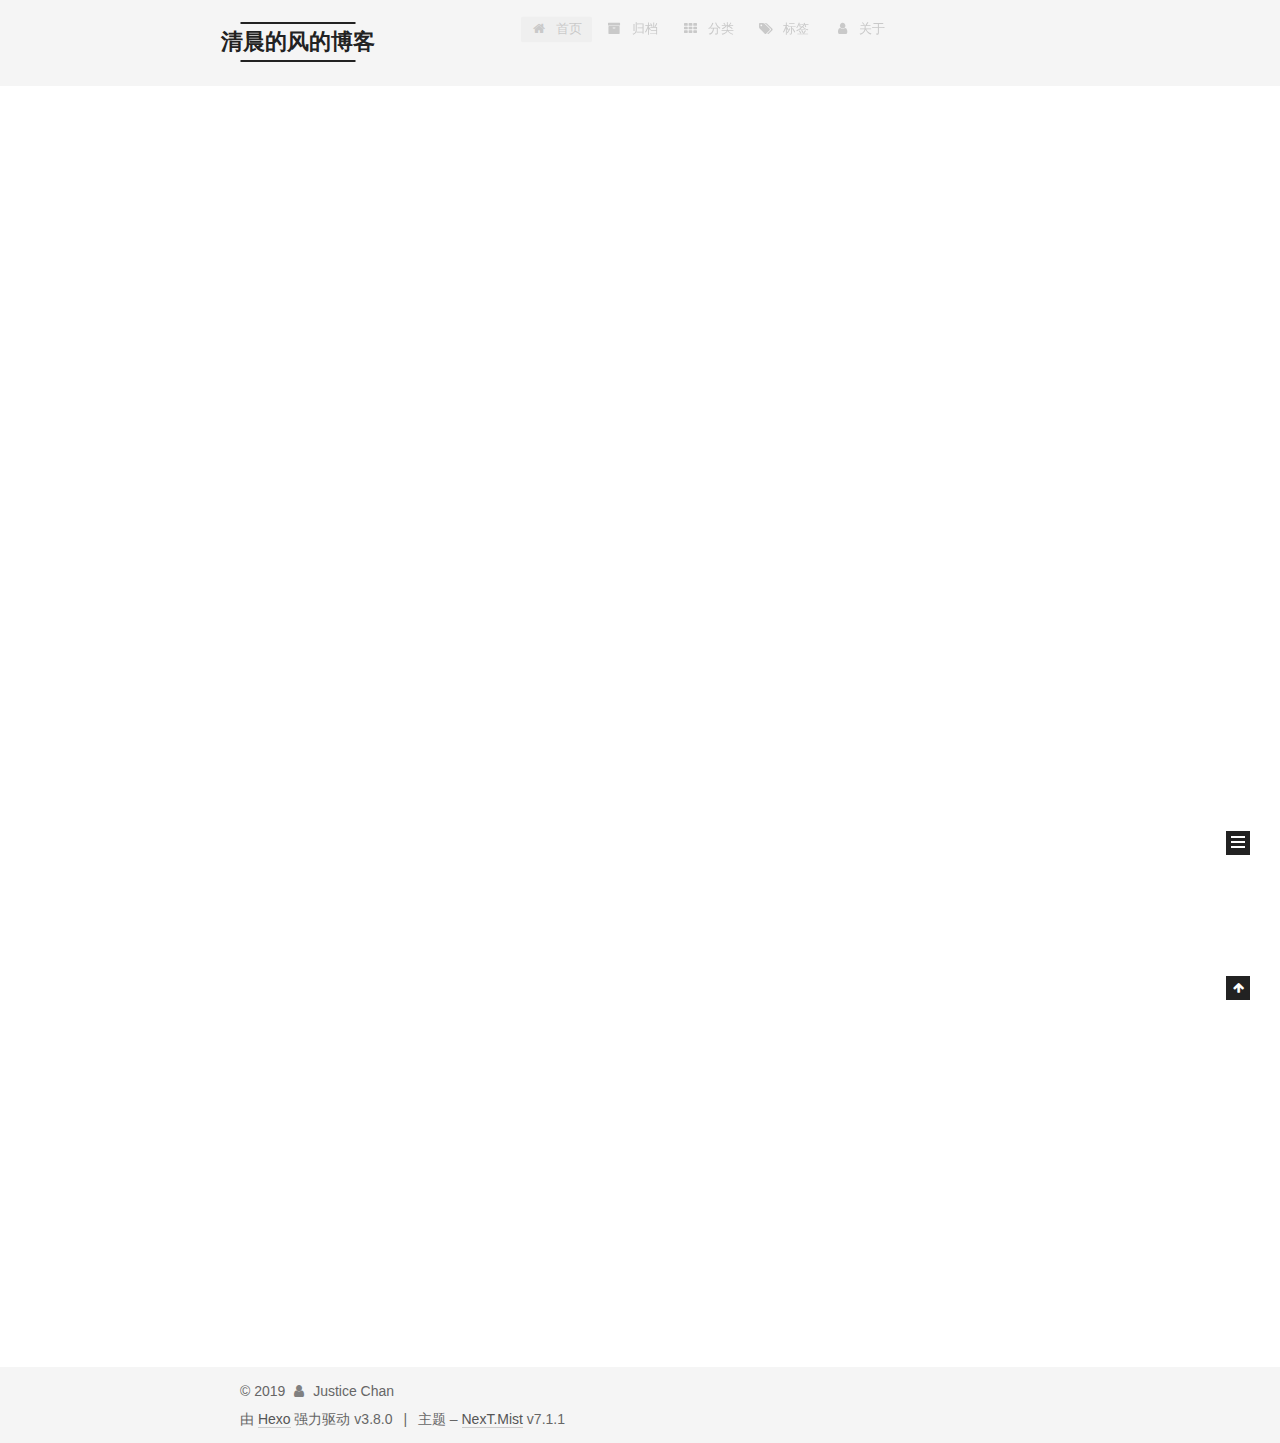
<file: index.html>
<!DOCTYPE html>












  


<html class="theme-next mist use-motion" lang="zh-Hans">
<head><meta name="generator" content="Hexo 3.8.0">
  <meta charset="UTF-8">
<meta http-equiv="X-UA-Compatible" content="IE=edge">
<meta name="viewport" content="width=device-width, initial-scale=1, maximum-scale=2">
<meta name="theme-color" content="#222">
























<link rel="stylesheet" href="/lib/font-awesome/css/font-awesome.min.css?v=4.6.2">

<link rel="stylesheet" href="/css/main.css?v=7.1.1">


  <link rel="apple-touch-icon" sizes="180x180" href="/images/apple-touch-icon-next.png?v=7.1.1">


  <link rel="icon" type="image/png" sizes="32x32" href="/images/favicon-32x32-next.png?v=7.1.1">


  <link rel="icon" type="image/png" sizes="16x16" href="/images/favicon-16x16-next.png?v=7.1.1">


  <link rel="mask-icon" href="/images/logo.svg?v=7.1.1" color="#222">







<script id="hexo.configurations">
  var NexT = window.NexT || {};
  var CONFIG = {
    root: '/',
    scheme: 'Mist',
    version: '7.1.1',
    sidebar: {"position":"left","display":"post","offset":12,"onmobile":false,"dimmer":false},
    back2top: true,
    back2top_sidebar: false,
    fancybox: false,
    fastclick: false,
    lazyload: false,
    tabs: true,
    motion: {"enable":true,"async":false,"transition":{"post_block":"fadeIn","post_header":"slideDownIn","post_body":"slideDownIn","coll_header":"slideLeftIn","sidebar":"slideUpIn"}},
    algolia: {
      applicationID: '',
      apiKey: '',
      indexName: '',
      hits: {"per_page":10},
      labels: {"input_placeholder":"Search for Posts","hits_empty":"We didn't find any results for the search: ${query}","hits_stats":"${hits} results found in ${time} ms"}
    }
  };
</script>


  




  <meta property="og:type" content="website">
<meta property="og:title" content="清晨的风的博客">
<meta property="og:url" content="http://yoursite.com/index.html">
<meta property="og:site_name" content="清晨的风的博客">
<meta property="og:locale" content="zh-Hans">
<meta name="twitter:card" content="summary">
<meta name="twitter:title" content="清晨的风的博客">





  
  
  <link rel="canonical" href="http://yoursite.com/">



<script id="page.configurations">
  CONFIG.page = {
    sidebar: "",
  };
</script>

  <title>清晨的风的博客</title>
  












  <noscript>
  <style>
  .use-motion .motion-element,
  .use-motion .brand,
  .use-motion .menu-item,
  .sidebar-inner,
  .use-motion .post-block,
  .use-motion .pagination,
  .use-motion .comments,
  .use-motion .post-header,
  .use-motion .post-body,
  .use-motion .collection-title { opacity: initial; }

  .use-motion .logo,
  .use-motion .site-title,
  .use-motion .site-subtitle {
    opacity: initial;
    top: initial;
  }

  .use-motion .logo-line-before i { left: initial; }
  .use-motion .logo-line-after i { right: initial; }
  </style>
</noscript>

</head>

<body itemscope itemtype="http://schema.org/WebPage" lang="zh-Hans">

  
  
    
  

  <div class="container sidebar-position-left 
  page-home">
    <div class="headband"></div>

    <header id="header" class="header" itemscope itemtype="http://schema.org/WPHeader">
      <div class="header-inner"><div class="site-brand-wrapper">
  <div class="site-meta">
    

    <div class="custom-logo-site-title">
      <a href="/" class="brand" rel="start">
        <span class="logo-line-before"><i></i></span>
        <span class="site-title">清晨的风的博客</span>
        <span class="logo-line-after"><i></i></span>
      </a>
    </div>
    
    
  </div>

  <div class="site-nav-toggle">
    <button aria-label="切换导航栏">
      <span class="btn-bar"></span>
      <span class="btn-bar"></span>
      <span class="btn-bar"></span>
    </button>
  </div>
</div>



<nav class="site-nav">
  
    <ul id="menu" class="menu">
      
        
        
        
          
          <li class="menu-item menu-item-home menu-item-active">

    
    
    
      
    

    

    <a href="/" rel="section"><i class="menu-item-icon fa fa-fw fa-home"></i> <br>首页</a>

  </li>
        
        
        
          
          <li class="menu-item menu-item-archives">

    
    
    
      
    

    

    <a href="/archives/" rel="section"><i class="menu-item-icon fa fa-fw fa-archive"></i> <br>归档</a>

  </li>
        
        
        
          
          <li class="menu-item menu-item-categories">

    
    
    
      
    

    

    <a href="/categories/" rel="section"><i class="menu-item-icon fa fa-fw fa-th"></i> <br>分类</a>

  </li>
        
        
        
          
          <li class="menu-item menu-item-tags">

    
    
    
      
    

    

    <a href="/tags/" rel="section"><i class="menu-item-icon fa fa-fw fa-tags"></i> <br>标签</a>

  </li>
        
        
        
          
          <li class="menu-item menu-item-about">

    
    
    
      
    

    

    <a href="/about/" rel="section"><i class="menu-item-icon fa fa-fw fa-user"></i> <br>关于</a>

  </li>

      
      
    </ul>
  

  
    

  

  
</nav>



  



</div>
    </header>

    


    <main id="main" class="main">
      <div class="main-inner">
        <div class="content-wrap">
          
          <div id="content" class="content">
            
  <section id="posts" class="posts-expand">
    
      

  

  
  
  

  

  <article class="post post-type-normal" itemscope itemtype="http://schema.org/Article">
  
  
  
  <div class="post-block">
    <link itemprop="mainEntityOfPage" href="http://yoursite.com/2019/05/04/happy-coding/">

    <span hidden itemprop="author" itemscope itemtype="http://schema.org/Person">
      <meta itemprop="name" content="Justice Chan">
      <meta itemprop="description" content>
      <meta itemprop="image" content="/images/avatar.gif">
    </span>

    <span hidden itemprop="publisher" itemscope itemtype="http://schema.org/Organization">
      <meta itemprop="name" content="清晨的风的博客">
    </span>

    
      <header class="post-header">

        
        
          <h1 class="post-title" itemprop="name headline">
                
                
                <a href="/2019/05/04/happy-coding/" class="post-title-link" itemprop="url">happy coding</a>
              
            
          </h1>
        

        <div class="post-meta">
          <span class="post-time">

            
            
            

            
              <span class="post-meta-item-icon">
                <i class="fa fa-calendar-o"></i>
              </span>
              
                <span class="post-meta-item-text">发表于</span>
              

              
                
              

              <time title="创建时间：2019-05-04 11:03:21" itemprop="dateCreated datePublished" datetime="2019-05-04T11:03:21+08:00">2019-05-04</time>
            

            
          </span>

          

          
            
            
          

          
          

          

          

          

        </div>
      </header>
    

    
    
    
    <div class="post-body" itemprop="articleBody">

      
      

      
        
          
            
          
        
      
    </div>

    

    
    
    

    

    
      
    
    

    

    <footer class="post-footer">
      

      

      

      
      
        <div class="post-eof"></div>
      
    </footer>
  </div>
  
  
  
  </article>


    
      

  

  
  
  

  

  <article class="post post-type-normal" itemscope itemtype="http://schema.org/Article">
  
  
  
  <div class="post-block">
    <link itemprop="mainEntityOfPage" href="http://yoursite.com/2019/05/04/hello-world/">

    <span hidden itemprop="author" itemscope itemtype="http://schema.org/Person">
      <meta itemprop="name" content="Justice Chan">
      <meta itemprop="description" content>
      <meta itemprop="image" content="/images/avatar.gif">
    </span>

    <span hidden itemprop="publisher" itemscope itemtype="http://schema.org/Organization">
      <meta itemprop="name" content="清晨的风的博客">
    </span>

    
      <header class="post-header">

        
        
          <h1 class="post-title" itemprop="name headline">
                
                
                <a href="/2019/05/04/hello-world/" class="post-title-link" itemprop="url">Hello World</a>
              
            
          </h1>
        

        <div class="post-meta">
          <span class="post-time">

            
            
            

            
              <span class="post-meta-item-icon">
                <i class="fa fa-calendar-o"></i>
              </span>
              
                <span class="post-meta-item-text">发表于</span>
              

              
                
              

              <time title="创建时间：2019-05-04 01:15:43" itemprop="dateCreated datePublished" datetime="2019-05-04T01:15:43+08:00">2019-05-04</time>
            

            
          </span>

          

          
            
            
          

          
          

          

          

          

        </div>
      </header>
    

    
    
    
    <div class="post-body" itemprop="articleBody">

      
      

      
        
          
            <p>Welcome to <a href="https://hexo.io/" target="_blank" rel="noopener">Hexo</a>! This is your very first post. Check <a href="https://hexo.io/docs/" target="_blank" rel="noopener">documentation</a> for more info. If you get any problems when using Hexo, you can find the answer in <a href="https://hexo.io/docs/troubleshooting.html" target="_blank" rel="noopener">troubleshooting</a> or you can ask me on <a href="https://github.com/hexojs/hexo/issues" target="_blank" rel="noopener">GitHub</a>.</p>
<h2 id="Quick-Start"><a href="#Quick-Start" class="headerlink" title="Quick Start"></a>Quick Start</h2><h3 id="Create-a-new-post"><a href="#Create-a-new-post" class="headerlink" title="Create a new post"></a>Create a new post</h3><figure class="highlight bash"><table><tr><td class="gutter"><pre><span class="line">1</span><br></pre></td><td class="code"><pre><span class="line">$ hexo new <span class="string">"My New Post"</span></span><br></pre></td></tr></table></figure>
<p>More info: <a href="https://hexo.io/docs/writing.html" target="_blank" rel="noopener">Writing</a></p>
<h3 id="Run-server"><a href="#Run-server" class="headerlink" title="Run server"></a>Run server</h3><figure class="highlight bash"><table><tr><td class="gutter"><pre><span class="line">1</span><br></pre></td><td class="code"><pre><span class="line">$ hexo server</span><br></pre></td></tr></table></figure>
<p>More info: <a href="https://hexo.io/docs/server.html" target="_blank" rel="noopener">Server</a></p>
<h3 id="Generate-static-files"><a href="#Generate-static-files" class="headerlink" title="Generate static files"></a>Generate static files</h3><figure class="highlight bash"><table><tr><td class="gutter"><pre><span class="line">1</span><br></pre></td><td class="code"><pre><span class="line">$ hexo generate</span><br></pre></td></tr></table></figure>
<p>More info: <a href="https://hexo.io/docs/generating.html" target="_blank" rel="noopener">Generating</a></p>
<h3 id="Deploy-to-remote-sites"><a href="#Deploy-to-remote-sites" class="headerlink" title="Deploy to remote sites"></a>Deploy to remote sites</h3><figure class="highlight bash"><table><tr><td class="gutter"><pre><span class="line">1</span><br></pre></td><td class="code"><pre><span class="line">$ hexo deploy</span><br></pre></td></tr></table></figure>
<p>More info: <a href="https://hexo.io/docs/deployment.html" target="_blank" rel="noopener">Deployment</a></p>

          
        
      
    </div>

    

    
    
    

    

    
      
    
    

    

    <footer class="post-footer">
      

      

      

      
      
        <div class="post-eof"></div>
      
    </footer>
  </div>
  
  
  
  </article>


    
  </section>

  


          </div>
          

        </div>
        
          
  
  <div class="sidebar-toggle">
    <div class="sidebar-toggle-line-wrap">
      <span class="sidebar-toggle-line sidebar-toggle-line-first"></span>
      <span class="sidebar-toggle-line sidebar-toggle-line-middle"></span>
      <span class="sidebar-toggle-line sidebar-toggle-line-last"></span>
    </div>
  </div>

  <aside id="sidebar" class="sidebar">
    <div class="sidebar-inner">

      

      

      <div class="site-overview-wrap sidebar-panel sidebar-panel-active">
        <div class="site-overview">
          <div class="site-author motion-element" itemprop="author" itemscope itemtype="http://schema.org/Person">
            
              <p class="site-author-name" itemprop="name">Justice Chan</p>
              <div class="site-description motion-element" itemprop="description"></div>
          </div>

          
            <nav class="site-state motion-element">
              
                <div class="site-state-item site-state-posts">
                
                  <a href="/archives/">
                
                    <span class="site-state-item-count">2</span>
                    <span class="site-state-item-name">日志</span>
                  </a>
                </div>
              

              

              
            </nav>
          

          

          

          

          

          
          

          
            
          
          

        </div>
      </div>

      

      

    </div>
  </aside>
  


        
      </div>
    </main>

    <footer id="footer" class="footer">
      <div class="footer-inner">
        <div class="copyright">&copy; <span itemprop="copyrightYear">2019</span>
  <span class="with-love" id="animate">
    <i class="fa fa-user"></i>
  </span>
  <span class="author" itemprop="copyrightHolder">Justice Chan</span>

  

  
</div>


  <div class="powered-by">由 <a href="https://hexo.io" class="theme-link" rel="noopener" target="_blank">Hexo</a> 强力驱动 v3.8.0</div>



  <span class="post-meta-divider">|</span>



  <div class="theme-info">主题 – <a href="https://theme-next.org" class="theme-link" rel="noopener" target="_blank">NexT.Mist</a> v7.1.1</div>




        








        
      </div>
    </footer>

    
      <div class="back-to-top">
        <i class="fa fa-arrow-up"></i>
        
      </div>
    

    

    

    
  </div>

  

<script>
  if (Object.prototype.toString.call(window.Promise) !== '[object Function]') {
    window.Promise = null;
  }
</script>


























  
  <script src="/lib/jquery/index.js?v=2.1.3"></script>

  
  <script src="/lib/velocity/velocity.min.js?v=1.2.1"></script>

  
  <script src="/lib/velocity/velocity.ui.min.js?v=1.2.1"></script>


  


  <script src="/js/utils.js?v=7.1.1"></script>

  <script src="/js/motion.js?v=7.1.1"></script>



  
  


  <script src="/js/schemes/muse.js?v=7.1.1"></script>




  

  


  <script src="/js/next-boot.js?v=7.1.1"></script>


  

  

  

  



  




  

  

  

  

  

  

  

  

  

  

  

  

  

  

</body>
</html>
</file>
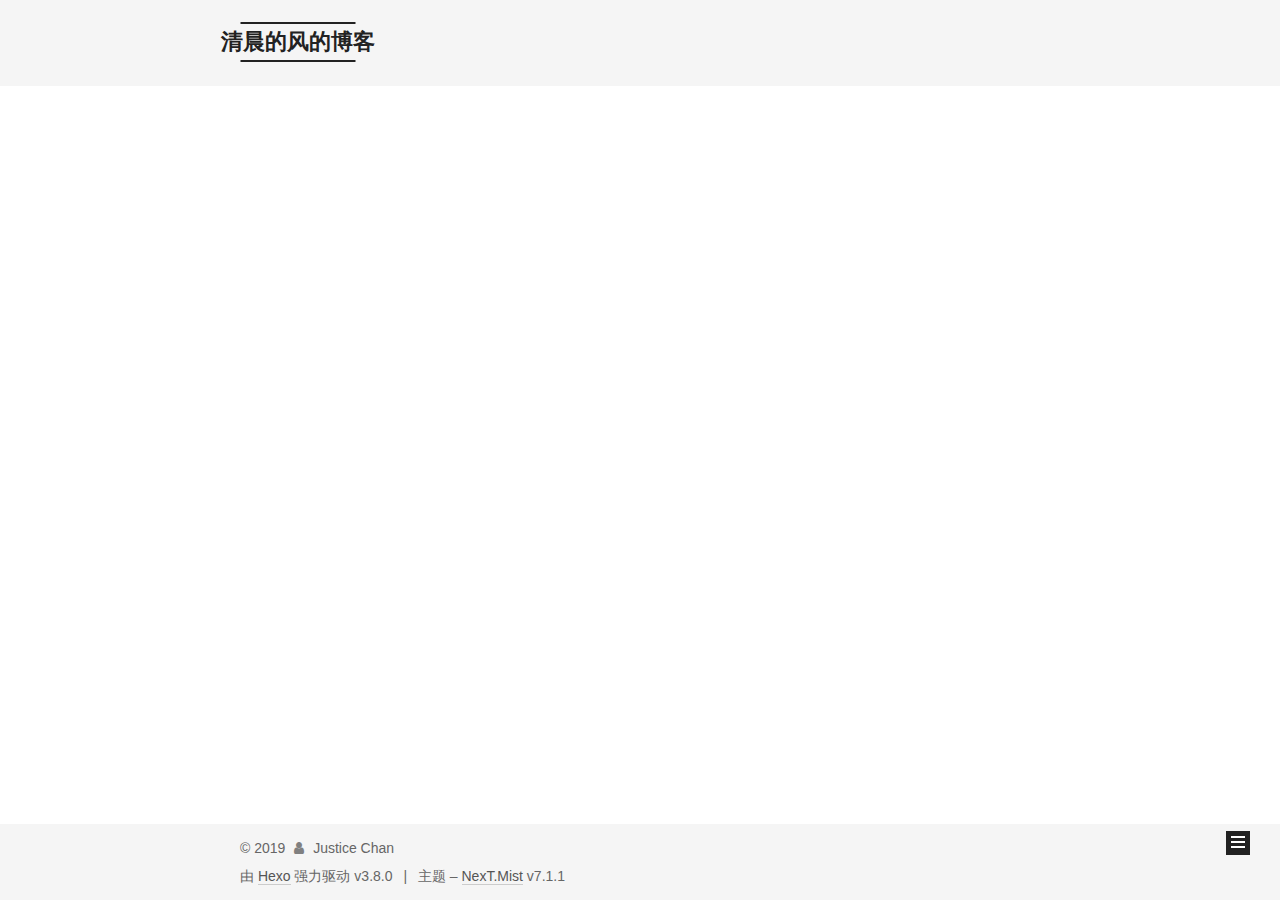
<file: archives/index.html>
<!DOCTYPE html>












  


<html class="theme-next mist use-motion" lang="zh-Hans">
<head><meta name="generator" content="Hexo 3.8.0">
  <meta charset="UTF-8">
<meta http-equiv="X-UA-Compatible" content="IE=edge">
<meta name="viewport" content="width=device-width, initial-scale=1, maximum-scale=2">
<meta name="theme-color" content="#222">
























<link rel="stylesheet" href="/lib/font-awesome/css/font-awesome.min.css?v=4.6.2">

<link rel="stylesheet" href="/css/main.css?v=7.1.1">


  <link rel="apple-touch-icon" sizes="180x180" href="/images/apple-touch-icon-next.png?v=7.1.1">


  <link rel="icon" type="image/png" sizes="32x32" href="/images/favicon-32x32-next.png?v=7.1.1">


  <link rel="icon" type="image/png" sizes="16x16" href="/images/favicon-16x16-next.png?v=7.1.1">


  <link rel="mask-icon" href="/images/logo.svg?v=7.1.1" color="#222">







<script id="hexo.configurations">
  var NexT = window.NexT || {};
  var CONFIG = {
    root: '/',
    scheme: 'Mist',
    version: '7.1.1',
    sidebar: {"position":"left","display":"post","offset":12,"onmobile":false,"dimmer":false},
    back2top: true,
    back2top_sidebar: false,
    fancybox: false,
    fastclick: false,
    lazyload: false,
    tabs: true,
    motion: {"enable":true,"async":false,"transition":{"post_block":"fadeIn","post_header":"slideDownIn","post_body":"slideDownIn","coll_header":"slideLeftIn","sidebar":"slideUpIn"}},
    algolia: {
      applicationID: '',
      apiKey: '',
      indexName: '',
      hits: {"per_page":10},
      labels: {"input_placeholder":"Search for Posts","hits_empty":"We didn't find any results for the search: ${query}","hits_stats":"${hits} results found in ${time} ms"}
    }
  };
</script>


  




  <meta property="og:type" content="website">
<meta property="og:title" content="清晨的风的博客">
<meta property="og:url" content="http://yoursite.com/archives/index.html">
<meta property="og:site_name" content="清晨的风的博客">
<meta property="og:locale" content="zh-Hans">
<meta name="twitter:card" content="summary">
<meta name="twitter:title" content="清晨的风的博客">





  
  
  <link rel="canonical" href="http://yoursite.com/archives/">



<script id="page.configurations">
  CONFIG.page = {
    sidebar: "",
  };
</script>

  <title>归档 | 清晨的风的博客</title>
  












  <noscript>
  <style>
  .use-motion .motion-element,
  .use-motion .brand,
  .use-motion .menu-item,
  .sidebar-inner,
  .use-motion .post-block,
  .use-motion .pagination,
  .use-motion .comments,
  .use-motion .post-header,
  .use-motion .post-body,
  .use-motion .collection-title { opacity: initial; }

  .use-motion .logo,
  .use-motion .site-title,
  .use-motion .site-subtitle {
    opacity: initial;
    top: initial;
  }

  .use-motion .logo-line-before i { left: initial; }
  .use-motion .logo-line-after i { right: initial; }
  </style>
</noscript>

</head>

<body itemscope itemtype="http://schema.org/WebPage" lang="zh-Hans">

  
  
    
  

  <div class="container sidebar-position-left page-archive">
    <div class="headband"></div>

    <header id="header" class="header" itemscope itemtype="http://schema.org/WPHeader">
      <div class="header-inner"><div class="site-brand-wrapper">
  <div class="site-meta">
    

    <div class="custom-logo-site-title">
      <a href="/" class="brand" rel="start">
        <span class="logo-line-before"><i></i></span>
        <span class="site-title">清晨的风的博客</span>
        <span class="logo-line-after"><i></i></span>
      </a>
    </div>
    
    
  </div>

  <div class="site-nav-toggle">
    <button aria-label="切换导航栏">
      <span class="btn-bar"></span>
      <span class="btn-bar"></span>
      <span class="btn-bar"></span>
    </button>
  </div>
</div>



<nav class="site-nav">
  
    <ul id="menu" class="menu">
      
        
        
        
          
          <li class="menu-item menu-item-home">

    
    
    
      
    

    

    <a href="/" rel="section"><i class="menu-item-icon fa fa-fw fa-home"></i> <br>首页</a>

  </li>
        
        
        
          
          <li class="menu-item menu-item-archives menu-item-active">

    
    
    
      
    

    

    <a href="/archives/" rel="section"><i class="menu-item-icon fa fa-fw fa-archive"></i> <br>归档</a>

  </li>
        
        
        
          
          <li class="menu-item menu-item-categories">

    
    
    
      
    

    

    <a href="/categories/" rel="section"><i class="menu-item-icon fa fa-fw fa-th"></i> <br>分类</a>

  </li>
        
        
        
          
          <li class="menu-item menu-item-tags">

    
    
    
      
    

    

    <a href="/tags/" rel="section"><i class="menu-item-icon fa fa-fw fa-tags"></i> <br>标签</a>

  </li>
        
        
        
          
          <li class="menu-item menu-item-about">

    
    
    
      
    

    

    <a href="/about/" rel="section"><i class="menu-item-icon fa fa-fw fa-user"></i> <br>关于</a>

  </li>

      
      
    </ul>
  

  
    

    
    
      
      
    
      
      
    
      
      
    
      
      
    
      
      
    
    

  


  

  
</nav>



  



</div>
    </header>

    


    <main id="main" class="main">
      <div class="main-inner">
        <div class="content-wrap">
          
          <div id="content" class="content">
            

  
  
  
  <div class="post-block archive">
    <div id="posts" class="posts-collapse">
      <span class="archive-move-on"></span>

      
      <span class="archive-page-counter">
        
        
        
          
        
        嗯..! 目前共计 2 篇日志。 继续努力。
      </span>
      

      

        
        
        

        
          
          <div class="collection-title">
            <h1 class="archive-year" id="archive-year-2019">2019</h1>
          </div>
        
        

        

  <article class="post post-type-normal" itemscope itemtype="http://schema.org/Article">
    <header class="post-header">

      <h2 class="post-title">
        
          <a class="post-title-link" href="/2019/05/04/happy-coding/" itemprop="url">
            
              <span itemprop="name">happy coding</span>
            
          </a>
        
      </h2>

      <div class="post-meta">
        <time class="post-time" itemprop="dateCreated" datetime="2019-05-04T11:03:21+08:00" content="2019-05-04">
          05-04
        </time>
      </div>

    </header>
  </article>



      

        
        
        

        
        

        

  <article class="post post-type-normal" itemscope itemtype="http://schema.org/Article">
    <header class="post-header">

      <h2 class="post-title">
        
          <a class="post-title-link" href="/2019/05/04/hello-world/" itemprop="url">
            
              <span itemprop="name">Hello World</span>
            
          </a>
        
      </h2>

      <div class="post-meta">
        <time class="post-time" itemprop="dateCreated" datetime="2019-05-04T01:15:43+08:00" content="2019-05-04">
          05-04
        </time>
      </div>

    </header>
  </article>



      

    </div>
  </div>
  
  
  

  



          </div>
          

        </div>
        
          
  
  <div class="sidebar-toggle">
    <div class="sidebar-toggle-line-wrap">
      <span class="sidebar-toggle-line sidebar-toggle-line-first"></span>
      <span class="sidebar-toggle-line sidebar-toggle-line-middle"></span>
      <span class="sidebar-toggle-line sidebar-toggle-line-last"></span>
    </div>
  </div>

  <aside id="sidebar" class="sidebar">
    <div class="sidebar-inner">

      

      

      <div class="site-overview-wrap sidebar-panel sidebar-panel-active">
        <div class="site-overview">
          <div class="site-author motion-element" itemprop="author" itemscope itemtype="http://schema.org/Person">
            
              <p class="site-author-name" itemprop="name">Justice Chan</p>
              <div class="site-description motion-element" itemprop="description"></div>
          </div>

          
            <nav class="site-state motion-element">
              
                <div class="site-state-item site-state-posts">
                
                  <a href="/archives/">
                
                    <span class="site-state-item-count">2</span>
                    <span class="site-state-item-name">日志</span>
                  </a>
                </div>
              

              

              
            </nav>
          

          

          

          

          

          
          

          
            
          
          

        </div>
      </div>

      

      

    </div>
  </aside>
  


        
      </div>
    </main>

    <footer id="footer" class="footer">
      <div class="footer-inner">
        <div class="copyright">&copy; <span itemprop="copyrightYear">2019</span>
  <span class="with-love" id="animate">
    <i class="fa fa-user"></i>
  </span>
  <span class="author" itemprop="copyrightHolder">Justice Chan</span>

  

  
</div>


  <div class="powered-by">由 <a href="https://hexo.io" class="theme-link" rel="noopener" target="_blank">Hexo</a> 强力驱动 v3.8.0</div>



  <span class="post-meta-divider">|</span>



  <div class="theme-info">主题 – <a href="https://theme-next.org" class="theme-link" rel="noopener" target="_blank">NexT.Mist</a> v7.1.1</div>




        








        
      </div>
    </footer>

    
      <div class="back-to-top">
        <i class="fa fa-arrow-up"></i>
        
      </div>
    

    

    

    
  </div>

  

<script>
  if (Object.prototype.toString.call(window.Promise) !== '[object Function]') {
    window.Promise = null;
  }
</script>


























  
  <script src="/lib/jquery/index.js?v=2.1.3"></script>

  
  <script src="/lib/velocity/velocity.min.js?v=1.2.1"></script>

  
  <script src="/lib/velocity/velocity.ui.min.js?v=1.2.1"></script>


  


  <script src="/js/utils.js?v=7.1.1"></script>

  <script src="/js/motion.js?v=7.1.1"></script>



  
  


  <script src="/js/schemes/muse.js?v=7.1.1"></script>




  

  


  <script src="/js/next-boot.js?v=7.1.1"></script>


  

  

  

  



  




  

  

  

  

  

  

  

  

  

  

  

  

  

  

</body>
</html>
</file>
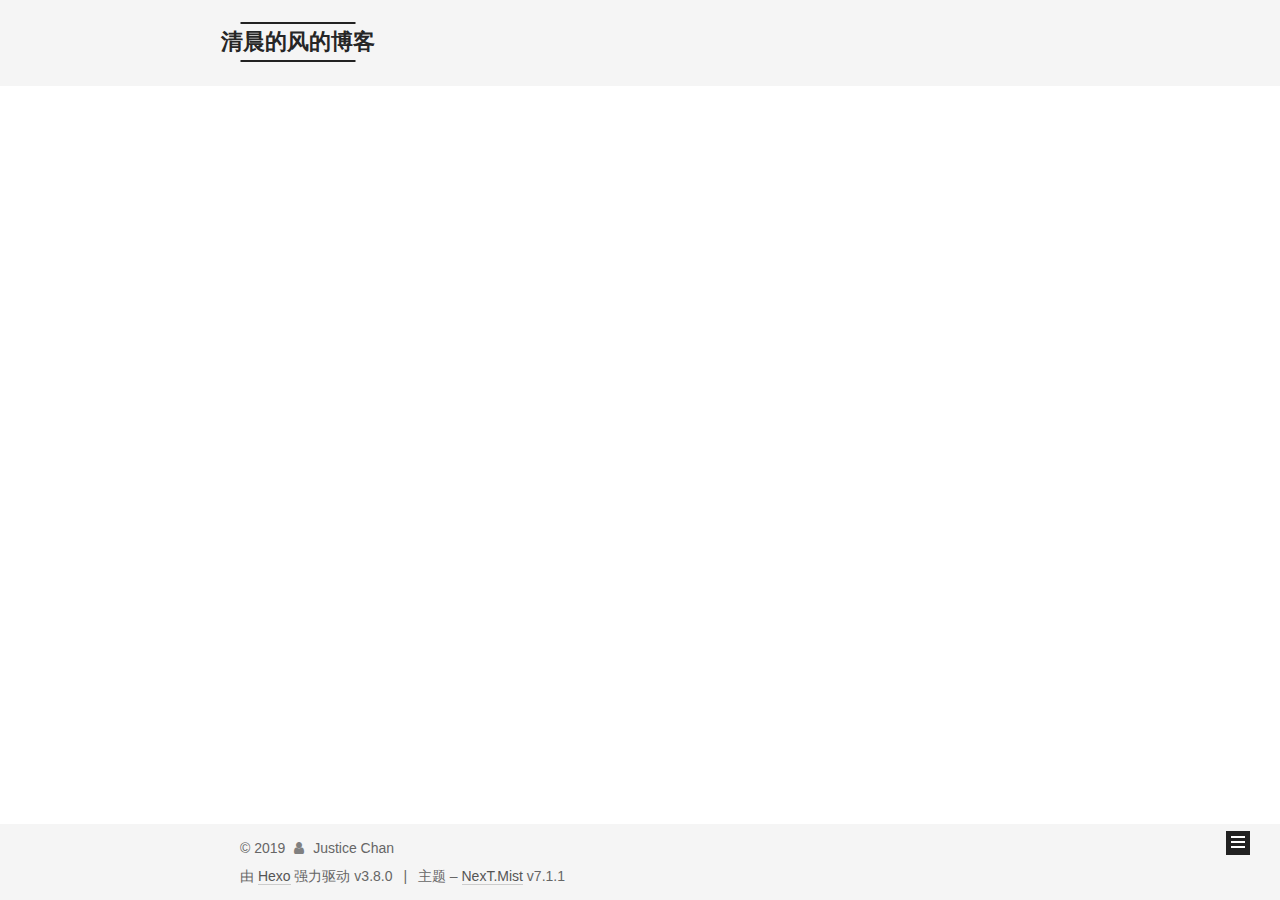
<file: archives/2019/index.html>
<!DOCTYPE html>












  


<html class="theme-next mist use-motion" lang="zh-Hans">
<head><meta name="generator" content="Hexo 3.8.0">
  <meta charset="UTF-8">
<meta http-equiv="X-UA-Compatible" content="IE=edge">
<meta name="viewport" content="width=device-width, initial-scale=1, maximum-scale=2">
<meta name="theme-color" content="#222">
























<link rel="stylesheet" href="/lib/font-awesome/css/font-awesome.min.css?v=4.6.2">

<link rel="stylesheet" href="/css/main.css?v=7.1.1">


  <link rel="apple-touch-icon" sizes="180x180" href="/images/apple-touch-icon-next.png?v=7.1.1">


  <link rel="icon" type="image/png" sizes="32x32" href="/images/favicon-32x32-next.png?v=7.1.1">


  <link rel="icon" type="image/png" sizes="16x16" href="/images/favicon-16x16-next.png?v=7.1.1">


  <link rel="mask-icon" href="/images/logo.svg?v=7.1.1" color="#222">







<script id="hexo.configurations">
  var NexT = window.NexT || {};
  var CONFIG = {
    root: '/',
    scheme: 'Mist',
    version: '7.1.1',
    sidebar: {"position":"left","display":"post","offset":12,"onmobile":false,"dimmer":false},
    back2top: true,
    back2top_sidebar: false,
    fancybox: false,
    fastclick: false,
    lazyload: false,
    tabs: true,
    motion: {"enable":true,"async":false,"transition":{"post_block":"fadeIn","post_header":"slideDownIn","post_body":"slideDownIn","coll_header":"slideLeftIn","sidebar":"slideUpIn"}},
    algolia: {
      applicationID: '',
      apiKey: '',
      indexName: '',
      hits: {"per_page":10},
      labels: {"input_placeholder":"Search for Posts","hits_empty":"We didn't find any results for the search: ${query}","hits_stats":"${hits} results found in ${time} ms"}
    }
  };
</script>


  




  <meta property="og:type" content="website">
<meta property="og:title" content="清晨的风的博客">
<meta property="og:url" content="http://yoursite.com/archives/2019/index.html">
<meta property="og:site_name" content="清晨的风的博客">
<meta property="og:locale" content="zh-Hans">
<meta name="twitter:card" content="summary">
<meta name="twitter:title" content="清晨的风的博客">





  
  
  <link rel="canonical" href="http://yoursite.com/archives/2019/">



<script id="page.configurations">
  CONFIG.page = {
    sidebar: "",
  };
</script>

  <title>归档 | 清晨的风的博客</title>
  












  <noscript>
  <style>
  .use-motion .motion-element,
  .use-motion .brand,
  .use-motion .menu-item,
  .sidebar-inner,
  .use-motion .post-block,
  .use-motion .pagination,
  .use-motion .comments,
  .use-motion .post-header,
  .use-motion .post-body,
  .use-motion .collection-title { opacity: initial; }

  .use-motion .logo,
  .use-motion .site-title,
  .use-motion .site-subtitle {
    opacity: initial;
    top: initial;
  }

  .use-motion .logo-line-before i { left: initial; }
  .use-motion .logo-line-after i { right: initial; }
  </style>
</noscript>

</head>

<body itemscope itemtype="http://schema.org/WebPage" lang="zh-Hans">

  
  
    
  

  <div class="container sidebar-position-left page-archive">
    <div class="headband"></div>

    <header id="header" class="header" itemscope itemtype="http://schema.org/WPHeader">
      <div class="header-inner"><div class="site-brand-wrapper">
  <div class="site-meta">
    

    <div class="custom-logo-site-title">
      <a href="/" class="brand" rel="start">
        <span class="logo-line-before"><i></i></span>
        <span class="site-title">清晨的风的博客</span>
        <span class="logo-line-after"><i></i></span>
      </a>
    </div>
    
    
  </div>

  <div class="site-nav-toggle">
    <button aria-label="切换导航栏">
      <span class="btn-bar"></span>
      <span class="btn-bar"></span>
      <span class="btn-bar"></span>
    </button>
  </div>
</div>



<nav class="site-nav">
  
    <ul id="menu" class="menu">
      
        
        
        
          
          <li class="menu-item menu-item-home">

    
    
    
      
    

    

    <a href="/" rel="section"><i class="menu-item-icon fa fa-fw fa-home"></i> <br>首页</a>

  </li>
        
        
        
          
          <li class="menu-item menu-item-archives menu-item-active">

    
    
    
      
    

    

    <a href="/archives/" rel="section"><i class="menu-item-icon fa fa-fw fa-archive"></i> <br>归档</a>

  </li>
        
        
        
          
          <li class="menu-item menu-item-categories">

    
    
    
      
    

    

    <a href="/categories/" rel="section"><i class="menu-item-icon fa fa-fw fa-th"></i> <br>分类</a>

  </li>
        
        
        
          
          <li class="menu-item menu-item-tags">

    
    
    
      
    

    

    <a href="/tags/" rel="section"><i class="menu-item-icon fa fa-fw fa-tags"></i> <br>标签</a>

  </li>
        
        
        
          
          <li class="menu-item menu-item-about">

    
    
    
      
    

    

    <a href="/about/" rel="section"><i class="menu-item-icon fa fa-fw fa-user"></i> <br>关于</a>

  </li>

      
      
    </ul>
  

  
    

    
    
      
      
    
      
      
    
      
      
    
      
      
    
      
      
    
    

  


  

  
</nav>



  



</div>
    </header>

    


    <main id="main" class="main">
      <div class="main-inner">
        <div class="content-wrap">
          
          <div id="content" class="content">
            

  
  
  
  <div class="post-block archive">
    <div id="posts" class="posts-collapse">
      <span class="archive-move-on"></span>

      
      <span class="archive-page-counter">
        
        
        
          
        
        嗯..! 目前共计 2 篇日志。 继续努力。
      </span>
      

      

        
        
        

        
          
          <div class="collection-title">
            <h1 class="archive-year" id="archive-year-2019">2019</h1>
          </div>
        
        

        

  <article class="post post-type-normal" itemscope itemtype="http://schema.org/Article">
    <header class="post-header">

      <h2 class="post-title">
        
          <a class="post-title-link" href="/2019/05/04/happy-coding/" itemprop="url">
            
              <span itemprop="name">happy coding</span>
            
          </a>
        
      </h2>

      <div class="post-meta">
        <time class="post-time" itemprop="dateCreated" datetime="2019-05-04T11:03:21+08:00" content="2019-05-04">
          05-04
        </time>
      </div>

    </header>
  </article>



      

        
        
        

        
        

        

  <article class="post post-type-normal" itemscope itemtype="http://schema.org/Article">
    <header class="post-header">

      <h2 class="post-title">
        
          <a class="post-title-link" href="/2019/05/04/hello-world/" itemprop="url">
            
              <span itemprop="name">Hello World</span>
            
          </a>
        
      </h2>

      <div class="post-meta">
        <time class="post-time" itemprop="dateCreated" datetime="2019-05-04T01:15:43+08:00" content="2019-05-04">
          05-04
        </time>
      </div>

    </header>
  </article>



      

    </div>
  </div>
  
  
  

  



          </div>
          

        </div>
        
          
  
  <div class="sidebar-toggle">
    <div class="sidebar-toggle-line-wrap">
      <span class="sidebar-toggle-line sidebar-toggle-line-first"></span>
      <span class="sidebar-toggle-line sidebar-toggle-line-middle"></span>
      <span class="sidebar-toggle-line sidebar-toggle-line-last"></span>
    </div>
  </div>

  <aside id="sidebar" class="sidebar">
    <div class="sidebar-inner">

      

      

      <div class="site-overview-wrap sidebar-panel sidebar-panel-active">
        <div class="site-overview">
          <div class="site-author motion-element" itemprop="author" itemscope itemtype="http://schema.org/Person">
            
              <p class="site-author-name" itemprop="name">Justice Chan</p>
              <div class="site-description motion-element" itemprop="description"></div>
          </div>

          
            <nav class="site-state motion-element">
              
                <div class="site-state-item site-state-posts">
                
                  <a href="/archives/">
                
                    <span class="site-state-item-count">2</span>
                    <span class="site-state-item-name">日志</span>
                  </a>
                </div>
              

              

              
            </nav>
          

          

          

          

          

          
          

          
            
          
          

        </div>
      </div>

      

      

    </div>
  </aside>
  


        
      </div>
    </main>

    <footer id="footer" class="footer">
      <div class="footer-inner">
        <div class="copyright">&copy; <span itemprop="copyrightYear">2019</span>
  <span class="with-love" id="animate">
    <i class="fa fa-user"></i>
  </span>
  <span class="author" itemprop="copyrightHolder">Justice Chan</span>

  

  
</div>


  <div class="powered-by">由 <a href="https://hexo.io" class="theme-link" rel="noopener" target="_blank">Hexo</a> 强力驱动 v3.8.0</div>



  <span class="post-meta-divider">|</span>



  <div class="theme-info">主题 – <a href="https://theme-next.org" class="theme-link" rel="noopener" target="_blank">NexT.Mist</a> v7.1.1</div>




        








        
      </div>
    </footer>

    
      <div class="back-to-top">
        <i class="fa fa-arrow-up"></i>
        
      </div>
    

    

    

    
  </div>

  

<script>
  if (Object.prototype.toString.call(window.Promise) !== '[object Function]') {
    window.Promise = null;
  }
</script>


























  
  <script src="/lib/jquery/index.js?v=2.1.3"></script>

  
  <script src="/lib/velocity/velocity.min.js?v=1.2.1"></script>

  
  <script src="/lib/velocity/velocity.ui.min.js?v=1.2.1"></script>


  


  <script src="/js/utils.js?v=7.1.1"></script>

  <script src="/js/motion.js?v=7.1.1"></script>



  
  


  <script src="/js/schemes/muse.js?v=7.1.1"></script>




  

  


  <script src="/js/next-boot.js?v=7.1.1"></script>


  

  

  

  



  




  

  

  

  

  

  

  

  

  

  

  

  

  

  

</body>
</html>
</file>
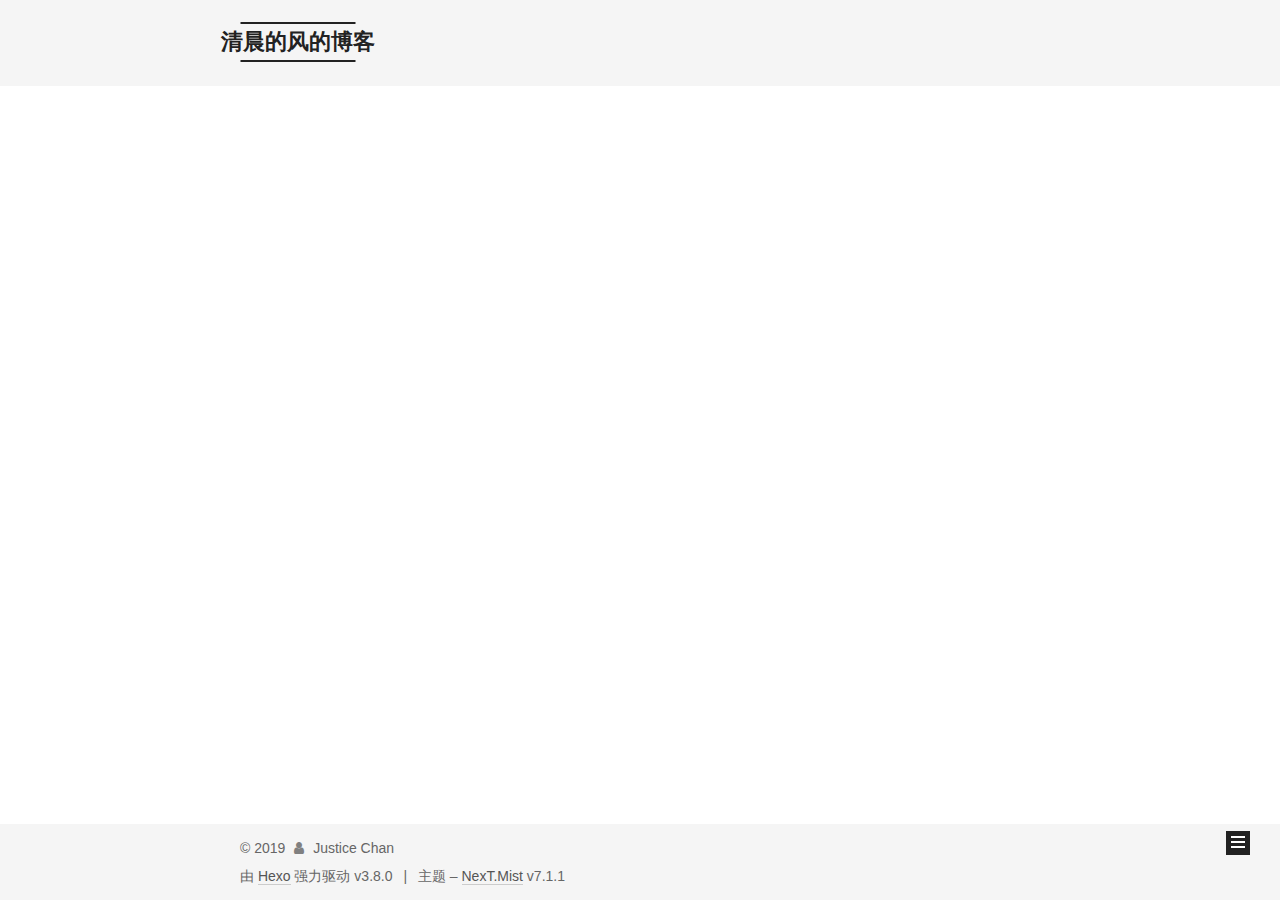
<file: archives/2019/05/index.html>
<!DOCTYPE html>












  


<html class="theme-next mist use-motion" lang="zh-Hans">
<head><meta name="generator" content="Hexo 3.8.0">
  <meta charset="UTF-8">
<meta http-equiv="X-UA-Compatible" content="IE=edge">
<meta name="viewport" content="width=device-width, initial-scale=1, maximum-scale=2">
<meta name="theme-color" content="#222">
























<link rel="stylesheet" href="/lib/font-awesome/css/font-awesome.min.css?v=4.6.2">

<link rel="stylesheet" href="/css/main.css?v=7.1.1">


  <link rel="apple-touch-icon" sizes="180x180" href="/images/apple-touch-icon-next.png?v=7.1.1">


  <link rel="icon" type="image/png" sizes="32x32" href="/images/favicon-32x32-next.png?v=7.1.1">


  <link rel="icon" type="image/png" sizes="16x16" href="/images/favicon-16x16-next.png?v=7.1.1">


  <link rel="mask-icon" href="/images/logo.svg?v=7.1.1" color="#222">







<script id="hexo.configurations">
  var NexT = window.NexT || {};
  var CONFIG = {
    root: '/',
    scheme: 'Mist',
    version: '7.1.1',
    sidebar: {"position":"left","display":"post","offset":12,"onmobile":false,"dimmer":false},
    back2top: true,
    back2top_sidebar: false,
    fancybox: false,
    fastclick: false,
    lazyload: false,
    tabs: true,
    motion: {"enable":true,"async":false,"transition":{"post_block":"fadeIn","post_header":"slideDownIn","post_body":"slideDownIn","coll_header":"slideLeftIn","sidebar":"slideUpIn"}},
    algolia: {
      applicationID: '',
      apiKey: '',
      indexName: '',
      hits: {"per_page":10},
      labels: {"input_placeholder":"Search for Posts","hits_empty":"We didn't find any results for the search: ${query}","hits_stats":"${hits} results found in ${time} ms"}
    }
  };
</script>


  




  <meta property="og:type" content="website">
<meta property="og:title" content="清晨的风的博客">
<meta property="og:url" content="http://yoursite.com/archives/2019/05/index.html">
<meta property="og:site_name" content="清晨的风的博客">
<meta property="og:locale" content="zh-Hans">
<meta name="twitter:card" content="summary">
<meta name="twitter:title" content="清晨的风的博客">





  
  
  <link rel="canonical" href="http://yoursite.com/archives/2019/05/">



<script id="page.configurations">
  CONFIG.page = {
    sidebar: "",
  };
</script>

  <title>归档 | 清晨的风的博客</title>
  












  <noscript>
  <style>
  .use-motion .motion-element,
  .use-motion .brand,
  .use-motion .menu-item,
  .sidebar-inner,
  .use-motion .post-block,
  .use-motion .pagination,
  .use-motion .comments,
  .use-motion .post-header,
  .use-motion .post-body,
  .use-motion .collection-title { opacity: initial; }

  .use-motion .logo,
  .use-motion .site-title,
  .use-motion .site-subtitle {
    opacity: initial;
    top: initial;
  }

  .use-motion .logo-line-before i { left: initial; }
  .use-motion .logo-line-after i { right: initial; }
  </style>
</noscript>

</head>

<body itemscope itemtype="http://schema.org/WebPage" lang="zh-Hans">

  
  
    
  

  <div class="container sidebar-position-left page-archive">
    <div class="headband"></div>

    <header id="header" class="header" itemscope itemtype="http://schema.org/WPHeader">
      <div class="header-inner"><div class="site-brand-wrapper">
  <div class="site-meta">
    

    <div class="custom-logo-site-title">
      <a href="/" class="brand" rel="start">
        <span class="logo-line-before"><i></i></span>
        <span class="site-title">清晨的风的博客</span>
        <span class="logo-line-after"><i></i></span>
      </a>
    </div>
    
    
  </div>

  <div class="site-nav-toggle">
    <button aria-label="切换导航栏">
      <span class="btn-bar"></span>
      <span class="btn-bar"></span>
      <span class="btn-bar"></span>
    </button>
  </div>
</div>



<nav class="site-nav">
  
    <ul id="menu" class="menu">
      
        
        
        
          
          <li class="menu-item menu-item-home">

    
    
    
      
    

    

    <a href="/" rel="section"><i class="menu-item-icon fa fa-fw fa-home"></i> <br>首页</a>

  </li>
        
        
        
          
          <li class="menu-item menu-item-archives menu-item-active">

    
    
    
      
    

    

    <a href="/archives/" rel="section"><i class="menu-item-icon fa fa-fw fa-archive"></i> <br>归档</a>

  </li>
        
        
        
          
          <li class="menu-item menu-item-categories">

    
    
    
      
    

    

    <a href="/categories/" rel="section"><i class="menu-item-icon fa fa-fw fa-th"></i> <br>分类</a>

  </li>
        
        
        
          
          <li class="menu-item menu-item-tags">

    
    
    
      
    

    

    <a href="/tags/" rel="section"><i class="menu-item-icon fa fa-fw fa-tags"></i> <br>标签</a>

  </li>
        
        
        
          
          <li class="menu-item menu-item-about">

    
    
    
      
    

    

    <a href="/about/" rel="section"><i class="menu-item-icon fa fa-fw fa-user"></i> <br>关于</a>

  </li>

      
      
    </ul>
  

  
    

    
    
      
      
    
      
      
    
      
      
    
      
      
    
      
      
    
    

  


  

  
</nav>



  



</div>
    </header>

    


    <main id="main" class="main">
      <div class="main-inner">
        <div class="content-wrap">
          
          <div id="content" class="content">
            

  
  
  
  <div class="post-block archive">
    <div id="posts" class="posts-collapse">
      <span class="archive-move-on"></span>

      
      <span class="archive-page-counter">
        
        
        
          
        
        嗯..! 目前共计 2 篇日志。 继续努力。
      </span>
      

      

        
        
        

        
          
          <div class="collection-title">
            <h1 class="archive-year" id="archive-year-2019">2019</h1>
          </div>
        
        

        

  <article class="post post-type-normal" itemscope itemtype="http://schema.org/Article">
    <header class="post-header">

      <h2 class="post-title">
        
          <a class="post-title-link" href="/2019/05/04/happy-coding/" itemprop="url">
            
              <span itemprop="name">happy coding</span>
            
          </a>
        
      </h2>

      <div class="post-meta">
        <time class="post-time" itemprop="dateCreated" datetime="2019-05-04T11:03:21+08:00" content="2019-05-04">
          05-04
        </time>
      </div>

    </header>
  </article>



      

        
        
        

        
        

        

  <article class="post post-type-normal" itemscope itemtype="http://schema.org/Article">
    <header class="post-header">

      <h2 class="post-title">
        
          <a class="post-title-link" href="/2019/05/04/hello-world/" itemprop="url">
            
              <span itemprop="name">Hello World</span>
            
          </a>
        
      </h2>

      <div class="post-meta">
        <time class="post-time" itemprop="dateCreated" datetime="2019-05-04T01:15:43+08:00" content="2019-05-04">
          05-04
        </time>
      </div>

    </header>
  </article>



      

    </div>
  </div>
  
  
  

  



          </div>
          

        </div>
        
          
  
  <div class="sidebar-toggle">
    <div class="sidebar-toggle-line-wrap">
      <span class="sidebar-toggle-line sidebar-toggle-line-first"></span>
      <span class="sidebar-toggle-line sidebar-toggle-line-middle"></span>
      <span class="sidebar-toggle-line sidebar-toggle-line-last"></span>
    </div>
  </div>

  <aside id="sidebar" class="sidebar">
    <div class="sidebar-inner">

      

      

      <div class="site-overview-wrap sidebar-panel sidebar-panel-active">
        <div class="site-overview">
          <div class="site-author motion-element" itemprop="author" itemscope itemtype="http://schema.org/Person">
            
              <p class="site-author-name" itemprop="name">Justice Chan</p>
              <div class="site-description motion-element" itemprop="description"></div>
          </div>

          
            <nav class="site-state motion-element">
              
                <div class="site-state-item site-state-posts">
                
                  <a href="/archives/">
                
                    <span class="site-state-item-count">2</span>
                    <span class="site-state-item-name">日志</span>
                  </a>
                </div>
              

              

              
            </nav>
          

          

          

          

          

          
          

          
            
          
          

        </div>
      </div>

      

      

    </div>
  </aside>
  


        
      </div>
    </main>

    <footer id="footer" class="footer">
      <div class="footer-inner">
        <div class="copyright">&copy; <span itemprop="copyrightYear">2019</span>
  <span class="with-love" id="animate">
    <i class="fa fa-user"></i>
  </span>
  <span class="author" itemprop="copyrightHolder">Justice Chan</span>

  

  
</div>


  <div class="powered-by">由 <a href="https://hexo.io" class="theme-link" rel="noopener" target="_blank">Hexo</a> 强力驱动 v3.8.0</div>



  <span class="post-meta-divider">|</span>



  <div class="theme-info">主题 – <a href="https://theme-next.org" class="theme-link" rel="noopener" target="_blank">NexT.Mist</a> v7.1.1</div>




        








        
      </div>
    </footer>

    
      <div class="back-to-top">
        <i class="fa fa-arrow-up"></i>
        
      </div>
    

    

    

    
  </div>

  

<script>
  if (Object.prototype.toString.call(window.Promise) !== '[object Function]') {
    window.Promise = null;
  }
</script>


























  
  <script src="/lib/jquery/index.js?v=2.1.3"></script>

  
  <script src="/lib/velocity/velocity.min.js?v=1.2.1"></script>

  
  <script src="/lib/velocity/velocity.ui.min.js?v=1.2.1"></script>


  


  <script src="/js/utils.js?v=7.1.1"></script>

  <script src="/js/motion.js?v=7.1.1"></script>



  
  


  <script src="/js/schemes/muse.js?v=7.1.1"></script>




  

  


  <script src="/js/next-boot.js?v=7.1.1"></script>


  

  

  

  



  




  

  

  

  

  

  

  

  

  

  

  

  

  

  

</body>
</html>
</file>
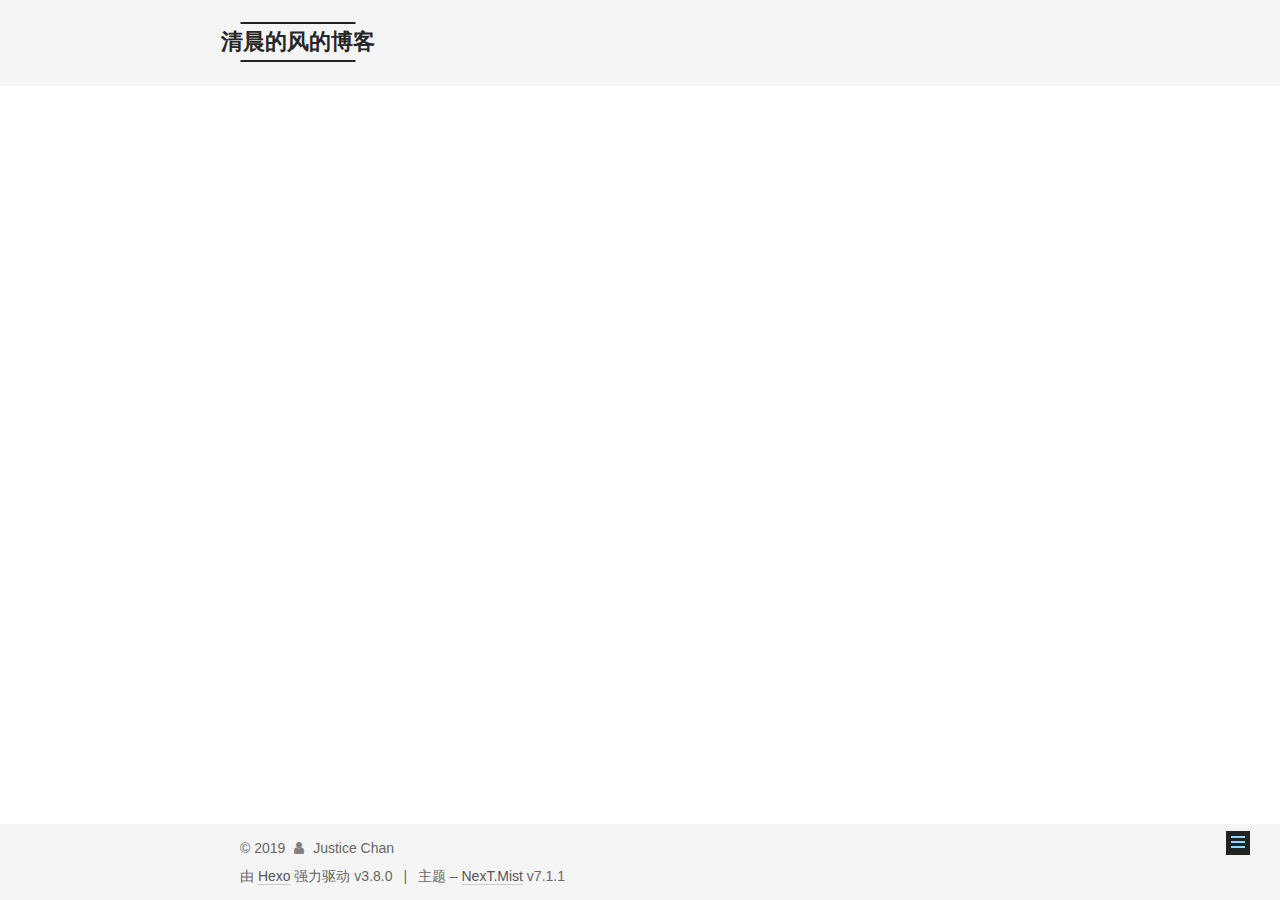
<file: 2019/05/04/happy-coding/index.html>
<!DOCTYPE html>












  


<html class="theme-next mist use-motion" lang="zh-Hans">
<head><meta name="generator" content="Hexo 3.8.0">
  <meta charset="UTF-8">
<meta http-equiv="X-UA-Compatible" content="IE=edge">
<meta name="viewport" content="width=device-width, initial-scale=1, maximum-scale=2">
<meta name="theme-color" content="#222">
























<link rel="stylesheet" href="/lib/font-awesome/css/font-awesome.min.css?v=4.6.2">

<link rel="stylesheet" href="/css/main.css?v=7.1.1">


  <link rel="apple-touch-icon" sizes="180x180" href="/images/apple-touch-icon-next.png?v=7.1.1">


  <link rel="icon" type="image/png" sizes="32x32" href="/images/favicon-32x32-next.png?v=7.1.1">


  <link rel="icon" type="image/png" sizes="16x16" href="/images/favicon-16x16-next.png?v=7.1.1">


  <link rel="mask-icon" href="/images/logo.svg?v=7.1.1" color="#222">







<script id="hexo.configurations">
  var NexT = window.NexT || {};
  var CONFIG = {
    root: '/',
    scheme: 'Mist',
    version: '7.1.1',
    sidebar: {"position":"left","display":"post","offset":12,"onmobile":false,"dimmer":false},
    back2top: true,
    back2top_sidebar: false,
    fancybox: false,
    fastclick: false,
    lazyload: false,
    tabs: true,
    motion: {"enable":true,"async":false,"transition":{"post_block":"fadeIn","post_header":"slideDownIn","post_body":"slideDownIn","coll_header":"slideLeftIn","sidebar":"slideUpIn"}},
    algolia: {
      applicationID: '',
      apiKey: '',
      indexName: '',
      hits: {"per_page":10},
      labels: {"input_placeholder":"Search for Posts","hits_empty":"We didn't find any results for the search: ${query}","hits_stats":"${hits} results found in ${time} ms"}
    }
  };
</script>


  




  <meta property="og:type" content="article">
<meta property="og:title" content="happy coding">
<meta property="og:url" content="http://yoursite.com/2019/05/04/happy-coding/index.html">
<meta property="og:site_name" content="清晨的风的博客">
<meta property="og:locale" content="zh-Hans">
<meta property="og:updated_time" content="2019-05-04T03:03:21.498Z">
<meta name="twitter:card" content="summary">
<meta name="twitter:title" content="happy coding">





  
  
  <link rel="canonical" href="http://yoursite.com/2019/05/04/happy-coding/">



<script id="page.configurations">
  CONFIG.page = {
    sidebar: "",
  };
</script>

  <title>happy coding | 清晨的风的博客</title>
  












  <noscript>
  <style>
  .use-motion .motion-element,
  .use-motion .brand,
  .use-motion .menu-item,
  .sidebar-inner,
  .use-motion .post-block,
  .use-motion .pagination,
  .use-motion .comments,
  .use-motion .post-header,
  .use-motion .post-body,
  .use-motion .collection-title { opacity: initial; }

  .use-motion .logo,
  .use-motion .site-title,
  .use-motion .site-subtitle {
    opacity: initial;
    top: initial;
  }

  .use-motion .logo-line-before i { left: initial; }
  .use-motion .logo-line-after i { right: initial; }
  </style>
</noscript>

</head>

<body itemscope itemtype="http://schema.org/WebPage" lang="zh-Hans">

  
  
    
  

  <div class="container sidebar-position-left page-post-detail">
    <div class="headband"></div>

    <header id="header" class="header" itemscope itemtype="http://schema.org/WPHeader">
      <div class="header-inner"><div class="site-brand-wrapper">
  <div class="site-meta">
    

    <div class="custom-logo-site-title">
      <a href="/" class="brand" rel="start">
        <span class="logo-line-before"><i></i></span>
        <span class="site-title">清晨的风的博客</span>
        <span class="logo-line-after"><i></i></span>
      </a>
    </div>
    
    
  </div>

  <div class="site-nav-toggle">
    <button aria-label="切换导航栏">
      <span class="btn-bar"></span>
      <span class="btn-bar"></span>
      <span class="btn-bar"></span>
    </button>
  </div>
</div>



<nav class="site-nav">
  
    <ul id="menu" class="menu">
      
        
        
        
          
          <li class="menu-item menu-item-home">

    
    
    
      
    

    

    <a href="/" rel="section"><i class="menu-item-icon fa fa-fw fa-home"></i> <br>首页</a>

  </li>
        
        
        
          
          <li class="menu-item menu-item-archives">

    
    
    
      
    

    

    <a href="/archives/" rel="section"><i class="menu-item-icon fa fa-fw fa-archive"></i> <br>归档</a>

  </li>
        
        
        
          
          <li class="menu-item menu-item-categories">

    
    
    
      
    

    

    <a href="/categories/" rel="section"><i class="menu-item-icon fa fa-fw fa-th"></i> <br>分类</a>

  </li>
        
        
        
          
          <li class="menu-item menu-item-tags">

    
    
    
      
    

    

    <a href="/tags/" rel="section"><i class="menu-item-icon fa fa-fw fa-tags"></i> <br>标签</a>

  </li>
        
        
        
          
          <li class="menu-item menu-item-about">

    
    
    
      
    

    

    <a href="/about/" rel="section"><i class="menu-item-icon fa fa-fw fa-user"></i> <br>关于</a>

  </li>

      
      
    </ul>
  

  
    

  

  
</nav>



  



</div>
    </header>

    


    <main id="main" class="main">
      <div class="main-inner">
        <div class="content-wrap">
          
          <div id="content" class="content">
            

  <div id="posts" class="posts-expand">
    

  

  
  
  

  

  <article class="post post-type-normal" itemscope itemtype="http://schema.org/Article">
  
  
  
  <div class="post-block">
    <link itemprop="mainEntityOfPage" href="http://yoursite.com/2019/05/04/happy-coding/">

    <span hidden itemprop="author" itemscope itemtype="http://schema.org/Person">
      <meta itemprop="name" content="Justice Chan">
      <meta itemprop="description" content>
      <meta itemprop="image" content="/images/avatar.gif">
    </span>

    <span hidden itemprop="publisher" itemscope itemtype="http://schema.org/Organization">
      <meta itemprop="name" content="清晨的风的博客">
    </span>

    
      <header class="post-header">

        
        
          <h1 class="post-title" itemprop="name headline">happy coding

              
            
          </h1>
        

        <div class="post-meta">
          <span class="post-time">

            
            
            

            
              <span class="post-meta-item-icon">
                <i class="fa fa-calendar-o"></i>
              </span>
              
                <span class="post-meta-item-text">发表于</span>
              

              
                
              

              <time title="创建时间：2019-05-04 11:03:21" itemprop="dateCreated datePublished" datetime="2019-05-04T11:03:21+08:00">2019-05-04</time>
            

            
          </span>

          

          
            
            
          

          
          

          

          

          

        </div>
      </header>
    

    
    
    
    <div class="post-body" itemprop="articleBody">

      
      

      
        
      
    </div>

    

    
    
    

    

    
      
    
    

    

    <footer class="post-footer">
      

      
      
      

      
        <div class="post-nav">
          <div class="post-nav-next post-nav-item">
            
              <a href="/2019/05/04/hello-world/" rel="next" title="Hello World">
                <i class="fa fa-chevron-left"></i> Hello World
              </a>
            
          </div>

          <span class="post-nav-divider"></span>

          <div class="post-nav-prev post-nav-item">
            
          </div>
        </div>
      

      
      
    </footer>
  </div>
  
  
  
  </article>


  </div>


          </div>
          

  



        </div>
        
          
  
  <div class="sidebar-toggle">
    <div class="sidebar-toggle-line-wrap">
      <span class="sidebar-toggle-line sidebar-toggle-line-first"></span>
      <span class="sidebar-toggle-line sidebar-toggle-line-middle"></span>
      <span class="sidebar-toggle-line sidebar-toggle-line-last"></span>
    </div>
  </div>

  <aside id="sidebar" class="sidebar">
    <div class="sidebar-inner">

      

      

      <div class="site-overview-wrap sidebar-panel sidebar-panel-active">
        <div class="site-overview">
          <div class="site-author motion-element" itemprop="author" itemscope itemtype="http://schema.org/Person">
            
              <p class="site-author-name" itemprop="name">Justice Chan</p>
              <div class="site-description motion-element" itemprop="description"></div>
          </div>

          
            <nav class="site-state motion-element">
              
                <div class="site-state-item site-state-posts">
                
                  <a href="/archives/">
                
                    <span class="site-state-item-count">2</span>
                    <span class="site-state-item-name">日志</span>
                  </a>
                </div>
              

              

              
            </nav>
          

          

          

          

          

          
          

          
            
          
          

        </div>
      </div>

      

      

    </div>
  </aside>
  


        
      </div>
    </main>

    <footer id="footer" class="footer">
      <div class="footer-inner">
        <div class="copyright">&copy; <span itemprop="copyrightYear">2019</span>
  <span class="with-love" id="animate">
    <i class="fa fa-user"></i>
  </span>
  <span class="author" itemprop="copyrightHolder">Justice Chan</span>

  

  
</div>


  <div class="powered-by">由 <a href="https://hexo.io" class="theme-link" rel="noopener" target="_blank">Hexo</a> 强力驱动 v3.8.0</div>



  <span class="post-meta-divider">|</span>



  <div class="theme-info">主题 – <a href="https://theme-next.org" class="theme-link" rel="noopener" target="_blank">NexT.Mist</a> v7.1.1</div>




        








        
      </div>
    </footer>

    
      <div class="back-to-top">
        <i class="fa fa-arrow-up"></i>
        
      </div>
    

    

    

    
  </div>

  

<script>
  if (Object.prototype.toString.call(window.Promise) !== '[object Function]') {
    window.Promise = null;
  }
</script>


























  
  <script src="/lib/jquery/index.js?v=2.1.3"></script>

  
  <script src="/lib/velocity/velocity.min.js?v=1.2.1"></script>

  
  <script src="/lib/velocity/velocity.ui.min.js?v=1.2.1"></script>


  


  <script src="/js/utils.js?v=7.1.1"></script>

  <script src="/js/motion.js?v=7.1.1"></script>



  
  


  <script src="/js/schemes/muse.js?v=7.1.1"></script>




  
  <script src="/js/scrollspy.js?v=7.1.1"></script>
<script src="/js/post-details.js?v=7.1.1"></script>



  


  <script src="/js/next-boot.js?v=7.1.1"></script>


  

  

  

  


  


  




  

  

  

  

  

  

  

  

  

  

  

  

  

  

</body>
</html>
</file>
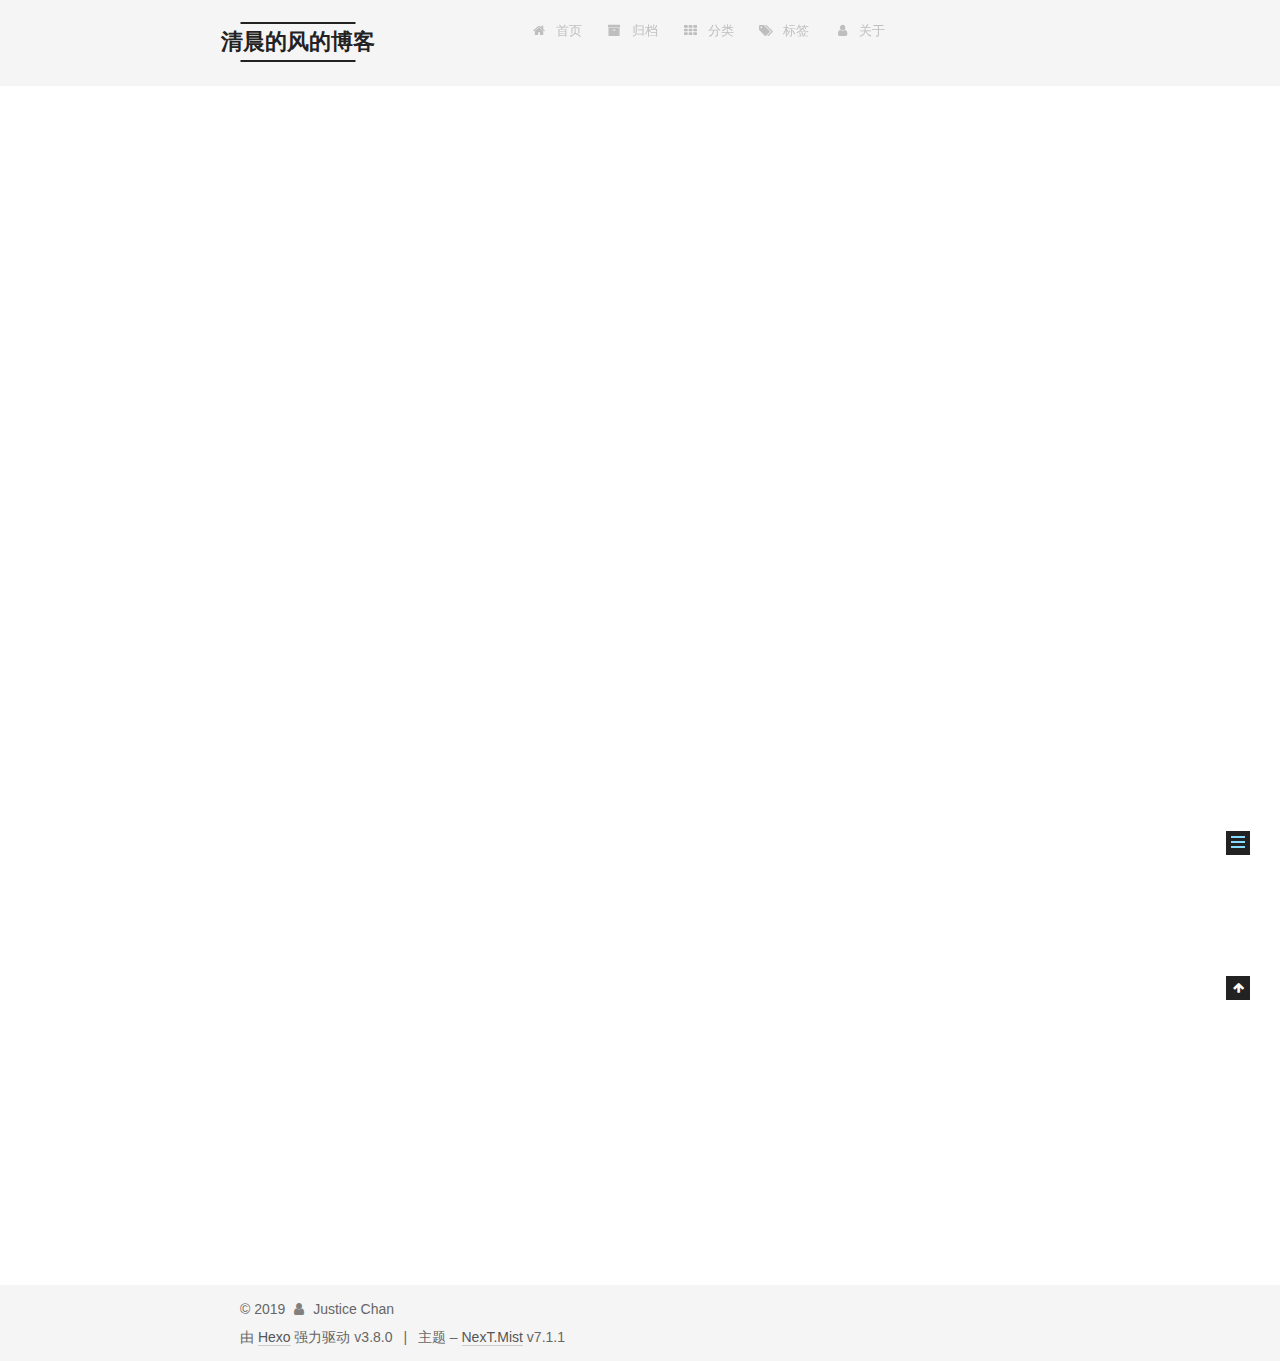
<file: 2019/05/04/hello-world/index.html>
<!DOCTYPE html>












  


<html class="theme-next mist use-motion" lang="zh-Hans">
<head><meta name="generator" content="Hexo 3.8.0">
  <meta charset="UTF-8">
<meta http-equiv="X-UA-Compatible" content="IE=edge">
<meta name="viewport" content="width=device-width, initial-scale=1, maximum-scale=2">
<meta name="theme-color" content="#222">
























<link rel="stylesheet" href="/lib/font-awesome/css/font-awesome.min.css?v=4.6.2">

<link rel="stylesheet" href="/css/main.css?v=7.1.1">


  <link rel="apple-touch-icon" sizes="180x180" href="/images/apple-touch-icon-next.png?v=7.1.1">


  <link rel="icon" type="image/png" sizes="32x32" href="/images/favicon-32x32-next.png?v=7.1.1">


  <link rel="icon" type="image/png" sizes="16x16" href="/images/favicon-16x16-next.png?v=7.1.1">


  <link rel="mask-icon" href="/images/logo.svg?v=7.1.1" color="#222">







<script id="hexo.configurations">
  var NexT = window.NexT || {};
  var CONFIG = {
    root: '/',
    scheme: 'Mist',
    version: '7.1.1',
    sidebar: {"position":"left","display":"post","offset":12,"onmobile":false,"dimmer":false},
    back2top: true,
    back2top_sidebar: false,
    fancybox: false,
    fastclick: false,
    lazyload: false,
    tabs: true,
    motion: {"enable":true,"async":false,"transition":{"post_block":"fadeIn","post_header":"slideDownIn","post_body":"slideDownIn","coll_header":"slideLeftIn","sidebar":"slideUpIn"}},
    algolia: {
      applicationID: '',
      apiKey: '',
      indexName: '',
      hits: {"per_page":10},
      labels: {"input_placeholder":"Search for Posts","hits_empty":"We didn't find any results for the search: ${query}","hits_stats":"${hits} results found in ${time} ms"}
    }
  };
</script>


  




  <meta name="description" content="Welcome to Hexo! This is your very first post. Check documentation for more info. If you get any problems when using Hexo, you can find the answer in troubleshooting or you can ask me on GitHub. Quick">
<meta property="og:type" content="article">
<meta property="og:title" content="Hello World">
<meta property="og:url" content="http://yoursite.com/2019/05/04/hello-world/index.html">
<meta property="og:site_name" content="清晨的风的博客">
<meta property="og:description" content="Welcome to Hexo! This is your very first post. Check documentation for more info. If you get any problems when using Hexo, you can find the answer in troubleshooting or you can ask me on GitHub. Quick">
<meta property="og:locale" content="zh-Hans">
<meta property="og:updated_time" content="2019-05-03T17:15:43.848Z">
<meta name="twitter:card" content="summary">
<meta name="twitter:title" content="Hello World">
<meta name="twitter:description" content="Welcome to Hexo! This is your very first post. Check documentation for more info. If you get any problems when using Hexo, you can find the answer in troubleshooting or you can ask me on GitHub. Quick">





  
  
  <link rel="canonical" href="http://yoursite.com/2019/05/04/hello-world/">



<script id="page.configurations">
  CONFIG.page = {
    sidebar: "",
  };
</script>

  <title>Hello World | 清晨的风的博客</title>
  












  <noscript>
  <style>
  .use-motion .motion-element,
  .use-motion .brand,
  .use-motion .menu-item,
  .sidebar-inner,
  .use-motion .post-block,
  .use-motion .pagination,
  .use-motion .comments,
  .use-motion .post-header,
  .use-motion .post-body,
  .use-motion .collection-title { opacity: initial; }

  .use-motion .logo,
  .use-motion .site-title,
  .use-motion .site-subtitle {
    opacity: initial;
    top: initial;
  }

  .use-motion .logo-line-before i { left: initial; }
  .use-motion .logo-line-after i { right: initial; }
  </style>
</noscript>

</head>

<body itemscope itemtype="http://schema.org/WebPage" lang="zh-Hans">

  
  
    
  

  <div class="container sidebar-position-left page-post-detail">
    <div class="headband"></div>

    <header id="header" class="header" itemscope itemtype="http://schema.org/WPHeader">
      <div class="header-inner"><div class="site-brand-wrapper">
  <div class="site-meta">
    

    <div class="custom-logo-site-title">
      <a href="/" class="brand" rel="start">
        <span class="logo-line-before"><i></i></span>
        <span class="site-title">清晨的风的博客</span>
        <span class="logo-line-after"><i></i></span>
      </a>
    </div>
    
    
  </div>

  <div class="site-nav-toggle">
    <button aria-label="切换导航栏">
      <span class="btn-bar"></span>
      <span class="btn-bar"></span>
      <span class="btn-bar"></span>
    </button>
  </div>
</div>



<nav class="site-nav">
  
    <ul id="menu" class="menu">
      
        
        
        
          
          <li class="menu-item menu-item-home">

    
    
    
      
    

    

    <a href="/" rel="section"><i class="menu-item-icon fa fa-fw fa-home"></i> <br>首页</a>

  </li>
        
        
        
          
          <li class="menu-item menu-item-archives">

    
    
    
      
    

    

    <a href="/archives/" rel="section"><i class="menu-item-icon fa fa-fw fa-archive"></i> <br>归档</a>

  </li>
        
        
        
          
          <li class="menu-item menu-item-categories">

    
    
    
      
    

    

    <a href="/categories/" rel="section"><i class="menu-item-icon fa fa-fw fa-th"></i> <br>分类</a>

  </li>
        
        
        
          
          <li class="menu-item menu-item-tags">

    
    
    
      
    

    

    <a href="/tags/" rel="section"><i class="menu-item-icon fa fa-fw fa-tags"></i> <br>标签</a>

  </li>
        
        
        
          
          <li class="menu-item menu-item-about">

    
    
    
      
    

    

    <a href="/about/" rel="section"><i class="menu-item-icon fa fa-fw fa-user"></i> <br>关于</a>

  </li>

      
      
    </ul>
  

  
    

  

  
</nav>



  



</div>
    </header>

    


    <main id="main" class="main">
      <div class="main-inner">
        <div class="content-wrap">
          
          <div id="content" class="content">
            

  <div id="posts" class="posts-expand">
    

  

  
  
  

  

  <article class="post post-type-normal" itemscope itemtype="http://schema.org/Article">
  
  
  
  <div class="post-block">
    <link itemprop="mainEntityOfPage" href="http://yoursite.com/2019/05/04/hello-world/">

    <span hidden itemprop="author" itemscope itemtype="http://schema.org/Person">
      <meta itemprop="name" content="Justice Chan">
      <meta itemprop="description" content>
      <meta itemprop="image" content="/images/avatar.gif">
    </span>

    <span hidden itemprop="publisher" itemscope itemtype="http://schema.org/Organization">
      <meta itemprop="name" content="清晨的风的博客">
    </span>

    
      <header class="post-header">

        
        
          <h1 class="post-title" itemprop="name headline">Hello World

              
            
          </h1>
        

        <div class="post-meta">
          <span class="post-time">

            
            
            

            
              <span class="post-meta-item-icon">
                <i class="fa fa-calendar-o"></i>
              </span>
              
                <span class="post-meta-item-text">发表于</span>
              

              
                
              

              <time title="创建时间：2019-05-04 01:15:43" itemprop="dateCreated datePublished" datetime="2019-05-04T01:15:43+08:00">2019-05-04</time>
            

            
          </span>

          

          
            
            
          

          
          

          

          

          

        </div>
      </header>
    

    
    
    
    <div class="post-body" itemprop="articleBody">

      
      

      
        <p>Welcome to <a href="https://hexo.io/" target="_blank" rel="noopener">Hexo</a>! This is your very first post. Check <a href="https://hexo.io/docs/" target="_blank" rel="noopener">documentation</a> for more info. If you get any problems when using Hexo, you can find the answer in <a href="https://hexo.io/docs/troubleshooting.html" target="_blank" rel="noopener">troubleshooting</a> or you can ask me on <a href="https://github.com/hexojs/hexo/issues" target="_blank" rel="noopener">GitHub</a>.</p>
<h2 id="Quick-Start"><a href="#Quick-Start" class="headerlink" title="Quick Start"></a>Quick Start</h2><h3 id="Create-a-new-post"><a href="#Create-a-new-post" class="headerlink" title="Create a new post"></a>Create a new post</h3><figure class="highlight bash"><table><tr><td class="gutter"><pre><span class="line">1</span><br></pre></td><td class="code"><pre><span class="line">$ hexo new <span class="string">"My New Post"</span></span><br></pre></td></tr></table></figure>
<p>More info: <a href="https://hexo.io/docs/writing.html" target="_blank" rel="noopener">Writing</a></p>
<h3 id="Run-server"><a href="#Run-server" class="headerlink" title="Run server"></a>Run server</h3><figure class="highlight bash"><table><tr><td class="gutter"><pre><span class="line">1</span><br></pre></td><td class="code"><pre><span class="line">$ hexo server</span><br></pre></td></tr></table></figure>
<p>More info: <a href="https://hexo.io/docs/server.html" target="_blank" rel="noopener">Server</a></p>
<h3 id="Generate-static-files"><a href="#Generate-static-files" class="headerlink" title="Generate static files"></a>Generate static files</h3><figure class="highlight bash"><table><tr><td class="gutter"><pre><span class="line">1</span><br></pre></td><td class="code"><pre><span class="line">$ hexo generate</span><br></pre></td></tr></table></figure>
<p>More info: <a href="https://hexo.io/docs/generating.html" target="_blank" rel="noopener">Generating</a></p>
<h3 id="Deploy-to-remote-sites"><a href="#Deploy-to-remote-sites" class="headerlink" title="Deploy to remote sites"></a>Deploy to remote sites</h3><figure class="highlight bash"><table><tr><td class="gutter"><pre><span class="line">1</span><br></pre></td><td class="code"><pre><span class="line">$ hexo deploy</span><br></pre></td></tr></table></figure>
<p>More info: <a href="https://hexo.io/docs/deployment.html" target="_blank" rel="noopener">Deployment</a></p>

      
    </div>

    

    
    
    

    

    
      
    
    

    

    <footer class="post-footer">
      

      
      
      

      
        <div class="post-nav">
          <div class="post-nav-next post-nav-item">
            
          </div>

          <span class="post-nav-divider"></span>

          <div class="post-nav-prev post-nav-item">
            
              <a href="/2019/05/04/happy-coding/" rel="prev" title="happy coding">
                happy coding <i class="fa fa-chevron-right"></i>
              </a>
            
          </div>
        </div>
      

      
      
    </footer>
  </div>
  
  
  
  </article>


  </div>


          </div>
          

  



        </div>
        
          
  
  <div class="sidebar-toggle">
    <div class="sidebar-toggle-line-wrap">
      <span class="sidebar-toggle-line sidebar-toggle-line-first"></span>
      <span class="sidebar-toggle-line sidebar-toggle-line-middle"></span>
      <span class="sidebar-toggle-line sidebar-toggle-line-last"></span>
    </div>
  </div>

  <aside id="sidebar" class="sidebar">
    <div class="sidebar-inner">

      

      
        <ul class="sidebar-nav motion-element">
          <li class="sidebar-nav-toc sidebar-nav-active" data-target="post-toc-wrap">
            文章目录
          </li>
          <li class="sidebar-nav-overview" data-target="site-overview-wrap">
            站点概览
          </li>
        </ul>
      

      <div class="site-overview-wrap sidebar-panel">
        <div class="site-overview">
          <div class="site-author motion-element" itemprop="author" itemscope itemtype="http://schema.org/Person">
            
              <p class="site-author-name" itemprop="name">Justice Chan</p>
              <div class="site-description motion-element" itemprop="description"></div>
          </div>

          
            <nav class="site-state motion-element">
              
                <div class="site-state-item site-state-posts">
                
                  <a href="/archives/">
                
                    <span class="site-state-item-count">2</span>
                    <span class="site-state-item-name">日志</span>
                  </a>
                </div>
              

              

              
            </nav>
          

          

          

          

          

          
          

          
            
          
          

        </div>
      </div>

      
      <!--noindex-->
        <div class="post-toc-wrap motion-element sidebar-panel sidebar-panel-active">
          <div class="post-toc">

            
            
            
            

            
              <div class="post-toc-content"><ol class="nav"><li class="nav-item nav-level-2"><a class="nav-link" href="#Quick-Start"><span class="nav-number">1.</span> <span class="nav-text">Quick Start</span></a><ol class="nav-child"><li class="nav-item nav-level-3"><a class="nav-link" href="#Create-a-new-post"><span class="nav-number">1.1.</span> <span class="nav-text">Create a new post</span></a></li><li class="nav-item nav-level-3"><a class="nav-link" href="#Run-server"><span class="nav-number">1.2.</span> <span class="nav-text">Run server</span></a></li><li class="nav-item nav-level-3"><a class="nav-link" href="#Generate-static-files"><span class="nav-number">1.3.</span> <span class="nav-text">Generate static files</span></a></li><li class="nav-item nav-level-3"><a class="nav-link" href="#Deploy-to-remote-sites"><span class="nav-number">1.4.</span> <span class="nav-text">Deploy to remote sites</span></a></li></ol></li></ol></div>
            

          </div>
        </div>
      <!--/noindex-->
      

      

    </div>
  </aside>
  


        
      </div>
    </main>

    <footer id="footer" class="footer">
      <div class="footer-inner">
        <div class="copyright">&copy; <span itemprop="copyrightYear">2019</span>
  <span class="with-love" id="animate">
    <i class="fa fa-user"></i>
  </span>
  <span class="author" itemprop="copyrightHolder">Justice Chan</span>

  

  
</div>


  <div class="powered-by">由 <a href="https://hexo.io" class="theme-link" rel="noopener" target="_blank">Hexo</a> 强力驱动 v3.8.0</div>



  <span class="post-meta-divider">|</span>



  <div class="theme-info">主题 – <a href="https://theme-next.org" class="theme-link" rel="noopener" target="_blank">NexT.Mist</a> v7.1.1</div>




        








        
      </div>
    </footer>

    
      <div class="back-to-top">
        <i class="fa fa-arrow-up"></i>
        
      </div>
    

    

    

    
  </div>

  

<script>
  if (Object.prototype.toString.call(window.Promise) !== '[object Function]') {
    window.Promise = null;
  }
</script>


























  
  <script src="/lib/jquery/index.js?v=2.1.3"></script>

  
  <script src="/lib/velocity/velocity.min.js?v=1.2.1"></script>

  
  <script src="/lib/velocity/velocity.ui.min.js?v=1.2.1"></script>


  


  <script src="/js/utils.js?v=7.1.1"></script>

  <script src="/js/motion.js?v=7.1.1"></script>



  
  


  <script src="/js/schemes/muse.js?v=7.1.1"></script>




  
  <script src="/js/scrollspy.js?v=7.1.1"></script>
<script src="/js/post-details.js?v=7.1.1"></script>



  


  <script src="/js/next-boot.js?v=7.1.1"></script>


  

  

  

  


  


  




  

  

  

  

  

  

  

  

  

  

  

  

  

  

</body>
</html>
</file>
<file: css/main.css>
/* normalize.css v8.0.1 | MIT License | github.com/necolas/normalize.css */
html {
  line-height: 1.15; /* 1 */
  -webkit-text-size-adjust: 100%; /* 2 */
}
body {
  margin: 0;
}
main {
  display: block;
}
h1 {
  font-size: 2em;
  margin: 0.67em 0;
}
hr {
  box-sizing: content-box; /* 1 */
  height: 0; /* 1 */
  overflow: visible; /* 2 */
}
pre {
  font-family: monospace, monospace; /* 1 */
  font-size: 1em; /* 2 */
}
a {
  background-color: transparent;
}
abbr[title] {
  border-bottom: none; /* 1 */
  text-decoration: underline; /* 2 */
  text-decoration: underline dotted; /* 2 */
}
b,
strong {
  font-weight: bolder;
}
code,
kbd,
samp {
  font-family: monospace, monospace; /* 1 */
  font-size: 1em; /* 2 */
}
small {
  font-size: 80%;
}
sub,
sup {
  font-size: 75%;
  line-height: 0;
  position: relative;
  vertical-align: baseline;
}
sub {
  bottom: -0.25em;
}
sup {
  top: -0.5em;
}
img {
  border-style: none;
}
button,
input,
optgroup,
select,
textarea {
  font-family: inherit; /* 1 */
  font-size: 100%; /* 1 */
  line-height: 1.15; /* 1 */
  margin: 0; /* 2 */
}
button,
input {
/* 1 */
  overflow: visible;
}
button,
select {
/* 1 */
  text-transform: none;
}
button,
[type="button"],
[type="reset"],
[type="submit"] {
  -webkit-appearance: button;
}
button::-moz-focus-inner,
[type="button"]::-moz-focus-inner,
[type="reset"]::-moz-focus-inner,
[type="submit"]::-moz-focus-inner {
  border-style: none;
  padding: 0;
}
button:-moz-focusring,
[type="button"]:-moz-focusring,
[type="reset"]:-moz-focusring,
[type="submit"]:-moz-focusring {
  outline: 1px dotted ButtonText;
}
fieldset {
  padding: 0.35em 0.75em 0.625em;
}
legend {
  box-sizing: border-box; /* 1 */
  color: inherit; /* 2 */
  display: table; /* 1 */
  max-width: 100%; /* 1 */
  padding: 0; /* 3 */
  white-space: normal; /* 1 */
}
progress {
  vertical-align: baseline;
}
textarea {
  overflow: auto;
}
[type="checkbox"],
[type="radio"] {
  box-sizing: border-box; /* 1 */
  padding: 0; /* 2 */
}
[type="number"]::-webkit-inner-spin-button,
[type="number"]::-webkit-outer-spin-button {
  height: auto;
}
[type="search"] {
  -webkit-appearance: textfield; /* 1 */
  outline-offset: -2px; /* 2 */
}
[type="search"]::-webkit-search-decoration {
  -webkit-appearance: none;
}
::-webkit-file-upload-button {
  -webkit-appearance: button; /* 1 */
  font: inherit; /* 2 */
}
details {
  display: block;
}
summary {
  display: list-item;
}
template {
  display: none;
}
[hidden] {
  display: none;
}
::selection {
  background: #262a30;
  color: #fff;
}
body {
  position: relative;
  font-family: 'Lato', "PingFang SC", "Microsoft YaHei", sans-serif;
  font-size: 14px;
  line-height: 2;
  color: #555;
  background: #fff;
}
@media (max-width: 991px) {
  body {
    padding-right: 0 !important;
  }
}
@media (min-width: 1200px) {
  body {
    font-size: 16px;
  }
}
h1,
h2,
h3,
h4,
h5,
h6 {
  margin: 20px 0 15px;
  padding: 0;
  font-weight: bold;
  line-height: 1.5;
  font-family: 'Lato', "PingFang SC", "Microsoft YaHei", sans-serif;
}
h1 {
  font-size: 24px;
}
h1 code {
  font-size: 1em;
}
@media (max-width: 767px) {
  h1 {
    font-size: 20px;
  }
  h1 code {
    font-size: 1em;
  }
}
h2 {
  font-size: 22px;
}
h2 code {
  font-size: 1em;
}
@media (max-width: 767px) {
  h2 {
    font-size: 18px;
  }
  h2 code {
    font-size: 1em;
  }
}
h3 {
  font-size: 20px;
}
h3 code {
  font-size: 1em;
}
@media (max-width: 767px) {
  h3 {
    font-size: 16px;
  }
  h3 code {
    font-size: 1em;
  }
}
h4 {
  font-size: 18px;
}
h4 code {
  font-size: 1em;
}
@media (max-width: 767px) {
  h4 {
    font-size: 14px;
  }
  h4 code {
    font-size: 1em;
  }
}
h5 {
  font-size: 16px;
}
h5 code {
  font-size: 1em;
}
@media (max-width: 767px) {
  h5 {
    font-size: 12px;
  }
  h5 code {
    font-size: 1em;
  }
}
h6 {
  font-size: 14px;
}
h6 code {
  font-size: 1em;
}
@media (max-width: 767px) {
  h6 {
    font-size: 10px;
  }
  h6 code {
    font-size: 1em;
  }
}
p {
  margin: 0 0 20px 0;
}
a,
span.exturl {
  overflow-wrap: break-word;
  word-wrap: break-word;
  background-color: transparent;
  color: #555;
  text-decoration: none;
  outline: none;
  border-bottom: 1px solid #999;
  cursor: pointer;
}
a:hover,
span.exturl:hover {
  color: #222;
  border-bottom-color: #222;
}
video {
  max-width: 100%;
  display: block;
  margin-left: auto;
  margin-right: auto;
}
img {
  display: block;
  margin: auto;
  max-width: 100%;
  height: auto;
}
hr {
  margin: 40px 0;
  height: 3px;
  border: none;
  background-color: #ddd;
  background-image: repeating-linear-gradient(-45deg, #fff, #fff 4px, transparent 4px, transparent 8px);
}
blockquote {
  margin: 0;
  padding: 0 15px;
  color: #666;
  border-left: 4px solid #ddd;
}
blockquote cite::before {
  content: "-";
  padding: 0 5px;
}
dt {
  font-weight: 700;
}
dd {
  margin: 0;
  padding: 0;
}
kbd {
  border: 1px solid #ccc;
  border-radius: 0.2em;
  box-shadow: 0.1em 0.1em 0.2em rgba(0,0,0,0.1);
  background-color: #f9f9f9;
  font-family: inherit;
  background-image: linear-gradient(top, #eee, #fff, #eee);
  padding: 0.1em 0.3em;
  white-space: nowrap;
}
.text-left {
  text-align: left;
}
.text-center {
  text-align: center;
}
.text-right {
  text-align: right;
}
.text-justify {
  text-align: justify;
}
.text-nowrap {
  white-space: nowrap;
}
.text-lowercase {
  text-transform: lowercase;
}
.text-uppercase {
  text-transform: uppercase;
}
.text-capitalize {
  text-transform: capitalize;
}
.center-block {
  display: block;
  margin-left: auto;
  margin-right: auto;
}
.clearfix:before,
.clearfix:after {
  content: " ";
  display: table;
}
.clearfix:after {
  clear: both;
}
.pullquote {
  width: 45%;
}
.pullquote.left {
  float: left;
  margin-left: 5px;
  margin-right: 10px;
}
.pullquote.right {
  float: right;
  margin-left: 10px;
  margin-right: 5px;
}
.affix {
  position: fixed;
}
.translation {
  margin-top: -20px;
  font-size: 14px;
  color: #999;
}
.scrollbar-measure {
  width: 100px;
  height: 100px;
  overflow: scroll;
  position: absolute;
  top: -9999px;
}
.use-motion .motion-element {
  opacity: 0;
}
.table-container {
  margin: 20px 0;
  overflow: auto;
  -webkit-overflow-scrolling: touch;
}
.highlight .table-container {
  margin: 0px;
}
table {
  width: 100%;
  border-collapse: collapse;
  border-spacing: 0;
  font-size: 14px;
}
table > tbody > tr:nth-of-type(odd) {
  background-color: #f9f9f9;
}
table > tbody > tr:hover {
  background-color: #f5f5f5;
}
caption,
th,
td {
  padding: 8px;
  text-align: left;
  vertical-align: middle;
  font-weight: normal;
}
th,
td {
  border: 1px solid #ddd;
  border-bottom: 3px solid #ddd;
}
th {
  padding-bottom: 10px;
  font-weight: 700;
}
td {
  border-bottom-width: 1px;
}
html,
body {
  height: 100%;
}
.container {
  position: relative;
}
.header-inner {
  margin: 0 auto;
  padding: 100px 0 70px;
  width: 700px;
}
@media (min-width: 1200px) {
  .container .header-inner {
    width: 800px;
  }
}
@media (min-width: 1600px) {
  .container .header-inner {
    width: 900px;
  }
}
.main-inner {
  margin: 0 auto;
  width: 700px;
}
@media (min-width: 1200px) {
  .container .main-inner {
    width: 800px;
  }
}
@media (min-width: 1600px) {
  .container .main-inner {
    width: 900px;
  }
}
.footer {
  padding: 20px 0;
}
.footer-inner {
  box-sizing: border-box;
  margin: 0px auto;
  width: 700px;
}
@media (min-width: 1200px) {
  .container .footer-inner {
    width: 800px;
  }
}
@media (min-width: 1600px) {
  .container .footer-inner {
    width: 900px;
  }
}
pre,
.highlight {
  overflow: auto;
  margin: 20px 0;
  padding: 0;
  font-size: 14px;
  color: #4d4d4c;
  background: #f7f7f7;
  line-height: 1.6;
}
pre,
code {
  font-family: consolas, Menlo, "PingFang SC", "Microsoft YaHei", monospace;
}
code {
  overflow-wrap: break-word;
  word-wrap: break-word;
  padding: 2px 4px;
  color: #555;
  background: #eee;
  border-radius: 3px;
  font-size: 14px;
}
pre {
  padding: 10px;
}
pre code {
  padding: 0;
  color: #4d4d4c;
  background: none;
  text-shadow: none;
}
.highlight {
  border-radius: 1px;
}
.highlight pre {
  border: none;
  margin: 0;
  padding: 10px 0;
}
.highlight table {
  margin: 0;
  width: auto;
  border: none;
}
.highlight td {
  border: none;
  padding: 0;
}
.highlight figcaption {
  font-size: 1em;
  color: #4d4d4c;
  line-height: 1em;
  margin-bottom: 1em;
  margin: 0em;
  padding: 0.5em;
  background: #eee;
  border-bottom: 1px solid #e9e9e9;
}
.highlight figcaption:before,
.highlight figcaption:after {
  content: " ";
  display: table;
}
.highlight figcaption:after {
  clear: both;
}
.highlight figcaption a {
  float: right;
  color: #4d4d4c;
}
.highlight figcaption a:hover {
  border-bottom-color: #4d4d4c;
}
.highlight .gutter pre {
  padding-left: 10px;
  padding-right: 10px;
  color: #869194;
  text-align: right;
  background-color: #eff2f3;
}
.highlight .code pre {
  width: 100%;
  padding-left: 10px;
  padding-right: 10px;
  background-color: #f7f7f7;
}
.highlight .line {
  height: 20px;
}
.gutter {
  -webkit-user-select: none;
  -moz-user-select: none;
  -ms-user-select: none;
  user-select: none;
}
.gist table {
  width: auto;
}
.gist table td {
  border: none;
}
pre .deletion {
  background: #fdd;
}
pre .addition {
  background: #dfd;
}
pre .meta {
  color: #8959a8;
}
pre .comment {
  color: #8e908c;
}
pre .variable,
pre .attribute,
pre .tag,
pre .name,
pre .regexp,
pre .ruby .constant,
pre .xml .tag .title,
pre .xml .pi,
pre .xml .doctype,
pre .html .doctype,
pre .css .id,
pre .css .class,
pre .css .pseudo {
  color: #c82829;
}
pre .number,
pre .preprocessor,
pre .built_in,
pre .builtin-name,
pre .literal,
pre .params,
pre .constant,
pre .command {
  color: #f5871f;
}
pre .ruby .class .title,
pre .css .rules .attribute,
pre .string,
pre .symbol,
pre .value,
pre .inheritance,
pre .header,
pre .ruby .symbol,
pre .xml .cdata,
pre .special,
pre .formula {
  color: #718c00;
}
pre .title,
pre .css .hexcolor {
  color: #3e999f;
}
pre .function,
pre .python .decorator,
pre .python .title,
pre .ruby .function .title,
pre .ruby .title .keyword,
pre .perl .sub,
pre .javascript .title,
pre .coffeescript .title {
  color: #4271ae;
}
pre .keyword,
pre .javascript .function {
  color: #8959a8;
}
.posts-expand .post-body img.full-image {
  border: none;
}
.blockquote-center,
.page-home .post-type-quote blockquote,
.page-post-detail .post-type-quote blockquote {
  position: relative;
  margin: 40px 0;
  padding: 0;
  border-left: none;
  text-align: center;
}
.blockquote-center::before,
.page-home .post-type-quote blockquote::before,
.page-post-detail .post-type-quote blockquote::before,
.blockquote-center::after,
.page-home .post-type-quote blockquote::after,
.page-post-detail .post-type-quote blockquote::after {
  position: absolute;
  content: ' ';
  display: block;
  width: 100%;
  height: 24px;
  opacity: 0.2;
  background-repeat: no-repeat;
  background-position: 0 -6px;
  background-size: 22px 22px;
}
.blockquote-center::before,
.page-home .post-type-quote blockquote::before,
.page-post-detail .post-type-quote blockquote::before {
  top: -20px;
  background-image: url("../images/quote-l.svg");
  border-top: 1px solid #ccc;
}
.blockquote-center::after,
.page-home .post-type-quote blockquote::after,
.page-post-detail .post-type-quote blockquote::after {
  bottom: -20px;
  background-image: url("../images/quote-r.svg");
  border-bottom: 1px solid #ccc;
  background-position: 100% 8px;
}
.blockquote-center p,
.page-home .post-type-quote blockquote p,
.page-post-detail .post-type-quote blockquote p,
.blockquote-center div,
.page-home .post-type-quote blockquote div,
.page-post-detail .post-type-quote blockquote div {
  text-align: center;
}
.post .post-body .group-picture img {
  box-sizing: border-box;
  padding: 0 3px;
  border: none;
}
.post .group-picture-row {
  overflow: hidden;
  margin-top: 6px;
}
.post .group-picture-row:first-child {
  margin-top: 0;
}
.post .group-picture-column {
  float: left;
}
.page-post-detail .post-body .group-picture-column {
  float: none;
  margin-top: 10px;
  width: auto !important;
}
.page-post-detail .post-body .group-picture-column img {
  margin: 0 auto;
}
.page-archive .group-picture-container {
  overflow: hidden;
}
.page-archive .group-picture-row {
  float: left;
}
.page-archive .group-picture-row:first-child {
  margin-top: 6px;
}
.page-archive .group-picture-column {
  max-width: 150px;
  max-height: 150px;
}
.post-body .label {
  display: inline;
  padding: 0 2px;
}
.post-body .label.default {
  background-color: #f0f0f0;
}
.post-body .label.primary {
  background-color: #efe6f7;
}
.post-body .label.info {
  background-color: #e5f2f8;
}
.post-body .label.success {
  background-color: #e7f4e9;
}
.post-body .label.warning {
  background-color: #fcf6e1;
}
.post-body .label.danger {
  background-color: #fae8eb;
}
.post-body .note {
  position: relative;
  padding: 15px;
  margin-bottom: 20px;
  border: 1px solid #eee;
  border-left-width: 5px;
  border-radius: 3px;
}
.post-body .note h2,
.post-body .note h3,
.post-body .note h4,
.post-body .note h5,
.post-body .note h6 {
  margin-top: 0;
  margin-bottom: 0;
  border-bottom: initial;
  padding-top: 0 !important;
}
.post-body .note p:first-child,
.post-body .note ul:first-child,
.post-body .note ol:first-child,
.post-body .note table:first-child,
.post-body .note pre:first-child,
.post-body .note blockquote:first-child {
  margin-top: 0;
}
.post-body .note p:last-child,
.post-body .note ul:last-child,
.post-body .note ol:last-child,
.post-body .note table:last-child,
.post-body .note pre:last-child,
.post-body .note blockquote:last-child {
  margin-bottom: 0;
}
.post-body .note.default {
  border-left-color: #777;
}
.post-body .note.default h2,
.post-body .note.default h3,
.post-body .note.default h4,
.post-body .note.default h5,
.post-body .note.default h6 {
  color: #777;
}
.post-body .note.primary {
  border-left-color: #6f42c1;
}
.post-body .note.primary h2,
.post-body .note.primary h3,
.post-body .note.primary h4,
.post-body .note.primary h5,
.post-body .note.primary h6 {
  color: #6f42c1;
}
.post-body .note.info {
  border-left-color: #428bca;
}
.post-body .note.info h2,
.post-body .note.info h3,
.post-body .note.info h4,
.post-body .note.info h5,
.post-body .note.info h6 {
  color: #428bca;
}
.post-body .note.success {
  border-left-color: #5cb85c;
}
.post-body .note.success h2,
.post-body .note.success h3,
.post-body .note.success h4,
.post-body .note.success h5,
.post-body .note.success h6 {
  color: #5cb85c;
}
.post-body .note.warning {
  border-left-color: #f0ad4e;
}
.post-body .note.warning h2,
.post-body .note.warning h3,
.post-body .note.warning h4,
.post-body .note.warning h5,
.post-body .note.warning h6 {
  color: #f0ad4e;
}
.post-body .note.danger {
  border-left-color: #d9534f;
}
.post-body .note.danger h2,
.post-body .note.danger h3,
.post-body .note.danger h4,
.post-body .note.danger h5,
.post-body .note.danger h6 {
  color: #d9534f;
}
.post-body .tabs {
  position: relative;
  display: block;
  margin-bottom: 20px;
  padding-top: 10px;
}
.post-body .tabs ul.nav-tabs {
  margin: 0;
  padding: 0;
  display: flex;
  margin-bottom: -1px;
}
@media (max-width: 413px) {
  .post-body .tabs ul.nav-tabs {
    display: block;
    margin-bottom: 5px;
  }
}
.post-body .tabs ul.nav-tabs li.tab {
  list-style-type: none !important;
  margin: 0 0.25em 0 0;
  border-top: 3px solid transparent;
  border-left: 1px solid transparent;
  border-right: 1px solid transparent;
}
@media (max-width: 413px) {
  .post-body .tabs ul.nav-tabs li.tab {
    margin: initial;
    border-top: 1px solid transparent;
    border-left: 3px solid transparent;
    border-right: 1px solid transparent;
    border-bottom: 1px solid transparent;
  }
}
.post-body .tabs ul.nav-tabs li.tab a {
  outline: 0;
  border-bottom: initial;
  display: block;
  line-height: 1.8em;
  padding: 0.25em 0.75em;
  transition-duration: 0.2s;
  transition-timing-function: ease-out;
  transition-delay: 0s;
}
.post-body .tabs ul.nav-tabs li.tab a i {
  width: 1.285714285714286em;
}
.post-body .tabs ul.nav-tabs li.tab.active {
  border-top: 3px solid #fc6423;
  border-left: 1px solid #ddd;
  border-right: 1px solid #ddd;
  background-color: #fff;
}
@media (max-width: 413px) {
  .post-body .tabs ul.nav-tabs li.tab.active {
    border-top: 1px solid #ddd;
    border-left: 3px solid #fc6423;
    border-right: 1px solid #ddd;
    border-bottom: 1px solid #ddd;
  }
}
.post-body .tabs ul.nav-tabs li.tab.active a {
  cursor: default;
  color: #555;
}
.post-body .tabs .tab-content {
  background-color: #fff;
}
.post-body .tabs .tab-content .tab-pane {
  border: 1px solid #ddd;
  padding: 20px 20px 0 20px;
}
.post-body .tabs .tab-content .tab-pane:not(.active) {
  display: none;
}
.post-body .tabs .tab-content .tab-pane.active {
  display: block;
}
.btn {
  display: inline-block;
  padding: 0 20px;
  font-size: 14px;
  color: #555;
  background: transparent;
  border: 2px solid #222;
  text-decoration: none;
  border-radius: 0;
  transition-property: background-color;
  transition-duration: 0.2s;
  transition-timing-function: ease-in-out;
  transition-delay: 0s;
  line-height: 2;
}
.btn:hover {
  border-color: #222;
  color: #222;
  background: #fff;
}
.btn +.btn {
  margin: 0 0 8px 8px;
}
.btn .fa-fw {
  width: 1.285714285714286em;
  text-align: left;
}
.btn-bar {
  display: block;
  width: 22px;
  height: 2px;
  background: #555;
  border-radius: 1px;
}
.btn-bar+.btn-bar {
  margin-top: 4px;
}
.pagination {
  margin: 120px 0 40px;
  text-align: center;
  border-top: 1px solid #eee;
}
.page-number-basic,
.pagination .prev,
.pagination .next,
.pagination .page-number,
.pagination .space {
  display: inline-block;
  position: relative;
  top: -1px;
  margin: 0 10px;
  padding: 0 11px;
}
@media (max-width: 767px) {
  .page-number-basic,
  .pagination .prev,
  .pagination .next,
  .pagination .page-number,
  .pagination .space {
    margin: 0 5px;
  }
}
.pagination .prev,
.pagination .next,
.pagination .page-number {
  border-bottom: 0;
  border-top: 1px solid #eee;
  transition-property: border-color;
  transition-duration: 0.2s;
  transition-timing-function: ease-in-out;
  transition-delay: 0s;
}
.pagination .prev:hover,
.pagination .next:hover,
.pagination .page-number:hover {
  border-top-color: #222;
}
.pagination .space {
  padding: 0;
  margin: 0;
}
.pagination .prev {
  margin-left: 0;
}
.pagination .next {
  margin-right: 0;
}
.pagination .page-number.current {
  color: #fff;
  background: #ccc;
  border-top-color: #ccc;
}
@media (max-width: 767px) {
  .pagination {
    border-top: none;
  }
  .pagination .prev,
  .pagination .next,
  .pagination .page-number {
    margin-bottom: 10px;
    border-top: 0;
    border-bottom: 1px solid #eee;
    padding: 0 10px;
  }
  .pagination .prev:hover,
  .pagination .next:hover,
  .pagination .page-number:hover {
    border-bottom-color: #222;
  }
}
.comments {
  margin: 60px 20px 0;
}
.back-to-top {
  box-sizing: border-box;
  position: fixed;
  bottom: -100px;
  right: 30px;
  z-index: 1050;
  padding: 0 6px;
  width: 24px;
  background: #222;
  font-size: 12px;
  opacity: 1;
  color: #fff;
  cursor: pointer;
  text-align: center;
  transition-property: bottom;
  transition-duration: 0.2s;
  transition-timing-function: ease-in-out;
  transition-delay: 0s;
}
.back-to-top.back-to-top-on {
  bottom: 19px;
}
@media (max-width: 991px) {
  .back-to-top {
    opacity: 0.8;
    right: 20px;
  }
}
.header {
  background: transparent;
}
.header-inner {
  position: relative;
}
.headband {
  height: 3px;
  background: #222;
}
.site-meta {
  margin: 0;
  text-align: left;
}
@media (max-width: 767px) {
  .site-meta {
    text-align: center;
  }
}
.brand {
  position: relative;
  display: inline-block;
  padding: 0 40px;
  color: #222;
  background: #222;
  border-bottom: none;
}
.brand:hover {
  color: #222;
}
.logo {
  display: inline-block;
  margin-right: 5px;
  line-height: 36px;
  vertical-align: top;
}
.site-title {
  display: inline-block;
  vertical-align: top;
  line-height: 36px;
  font-size: 20px;
  font-weight: normal;
  font-family: 'Lato', "PingFang SC", "Microsoft YaHei", sans-serif;
}
.site-subtitle {
  margin-top: 10px;
  font-size: 13px;
  color: #999;
}
.use-motion .brand {
  opacity: 0;
}
.use-motion .logo,
.use-motion .site-title,
.use-motion .site-subtitle,
.use-motion .custom-logo-image {
  opacity: 0;
  position: relative;
  top: -10px;
}
.site-nav-toggle {
  display: none;
  position: absolute;
  top: 10px;
  left: 10px;
}
@media (max-width: 767px) {
  .site-nav-toggle {
    display: block;
  }
}
.site-nav-toggle button {
  margin-top: 2px;
  padding: 9px 10px;
  background: transparent;
  border: none;
}
@media (max-width: 767px) {
  .site-nav {
    display: none;
    margin: 0 -10px;
    padding: 0 10px;
    clear: both;
    border-top: 1px solid #ddd;
  }
}
@media (min-width: 768px) and (max-width: 991px) {
  .site-nav {
    display: block !important;
  }
}
@media (min-width: 992px) {
  .site-nav {
    display: block !important;
  }
}
.menu {
  margin-top: 20px;
  padding-left: 0;
  text-align: center;
}
.menu .menu-item {
  display: inline-block;
  margin: 0 10px;
  list-style: none;
}
@media (max-width: 767px) {
  .menu .menu-item {
    margin-top: 10px;
  }
}
.menu .menu-item a,
.menu .menu-item span.exturl {
  display: block;
  font-size: 13px;
  line-height: inherit;
  border-bottom: 1px solid transparent;
  transition-property: border-color;
  transition-duration: 0.2s;
  transition-timing-function: ease-in-out;
  transition-delay: 0s;
}
.menu .menu-item a:hover,
.menu .menu-item span.exturl:hover {
  border-bottom-color: #222;
}
.menu .menu-item .fa {
  margin-right: 5px;
}
.use-motion .menu-item {
  opacity: 0;
}
.post-body {
  overflow-wrap: break-word;
  word-wrap: break-word;
  font-family: 'Lato', "PingFang SC", "Microsoft YaHei", sans-serif;
}
.post-body span.exturl .fa {
  font-size: 14px;
  margin-left: 4px;
}
.post-body .fancybox img {
  display: block !important;
  margin: 0 auto;
  cursor: pointer;
  cursor: zoom-in;
}
.post-body .image-caption,
.post-body .figure .caption {
  margin: -20px auto 15px;
  text-align: center;
  font-size: 14px;
  color: #999;
  font-weight: bold;
  line-height: 1;
}
.post-sticky-flag {
  display: inline-block;
  font-size: 16px;
  transform: rotate(30deg);
}
.use-motion .post-block,
.use-motion .pagination,
.use-motion .comments {
  opacity: 0;
}
.use-motion .post-header {
  opacity: 0;
}
.use-motion .post-body {
  opacity: 0;
}
.use-motion .collection-title {
  opacity: 0;
}
.posts-expand {
  padding-top: 40px;
}
@media (max-width: 767px) {
  .posts-expand {
    margin: 0 20px;
  }
  .post-body pre .gutter pre {
    padding-right: 10px;
  }
  .post-body .highlight {
    margin-left: 0px;
    margin-right: 0px;
    padding: 0;
  }
  .post-body .highlight .gutter pre {
    padding-right: 10px;
  }
}
@media (min-width: 992px) {
  .posts-expand .post-body {
    text-align: justify;
  }
}
@media (max-width: 991px) {
  .posts-expand .post-body {
    text-align: justify;
  }
}
.posts-expand .post-body h2,
.posts-expand .post-body h3,
.posts-expand .post-body h4,
.posts-expand .post-body h5,
.posts-expand .post-body h6 {
  padding-top: 10px;
}
.posts-expand .post-body h2 .header-anchor,
.posts-expand .post-body h3 .header-anchor,
.posts-expand .post-body h4 .header-anchor,
.posts-expand .post-body h5 .header-anchor,
.posts-expand .post-body h6 .header-anchor {
  float: right;
  margin-left: 10px;
  color: #ccc;
  border-bottom-style: none;
  visibility: hidden;
}
.posts-expand .post-body h2 .header-anchor:hover,
.posts-expand .post-body h3 .header-anchor:hover,
.posts-expand .post-body h4 .header-anchor:hover,
.posts-expand .post-body h5 .header-anchor:hover,
.posts-expand .post-body h6 .header-anchor:hover {
  color: inherit;
}
.posts-expand .post-body h2:hover .header-anchor,
.posts-expand .post-body h3:hover .header-anchor,
.posts-expand .post-body h4:hover .header-anchor,
.posts-expand .post-body h5:hover .header-anchor,
.posts-expand .post-body h6:hover .header-anchor {
  visibility: visible;
}
.posts-expand .post-body img {
  box-sizing: border-box;
  margin: 0 auto 25px;
  padding: 3px;
  border: 1px solid #ddd;
}
@media (max-width: 767px) {
  .posts-collapse {
    margin: 0 20px;
  }
  .posts-collapse .post-title,
  .posts-collapse .post-meta {
    display: block;
    width: auto;
    text-align: left;
  }
}
.posts-collapse {
  position: relative;
  z-index: 1010;
  margin-left: 0;
}
.posts-collapse::after {
  content: " ";
  position: absolute;
  top: 20px;
  left: 0;
  margin-left: -2px;
  width: 4px;
  height: 100%;
  background: #f5f5f5;
  z-index: -1;
}
@media (max-width: 767px) {
  .posts-collapse {
    margin: 0 20px;
  }
}
.posts-collapse .collection-title {
  position: relative;
  margin: 60px 0;
}
.posts-collapse .collection-title h1,
.posts-collapse .collection-title h2 {
  margin-left: 20px;
}
.posts-collapse .collection-title small {
  color: #bbb;
  margin-left: 5px;
}
.posts-collapse .collection-title::before {
  content: " ";
  position: absolute;
  left: 0;
  top: 50%;
  margin-left: -4px;
  margin-top: -4px;
  width: 8px;
  height: 8px;
  background: #bbb;
  border-radius: 50%;
}
.posts-collapse .post {
  margin: 30px 0;
}
.posts-collapse .post-header {
  position: relative;
  transition-duration: 0.2s;
  transition-timing-function: ease-in-out;
  transition-delay: 0s;
  transition-property: border;
  border-bottom: 1px dashed #ccc;
}
.posts-collapse .post-header::before {
  content: " ";
  position: absolute;
  left: 0;
  top: 12px;
  width: 6px;
  height: 6px;
  margin-left: -4px;
  background: #bbb;
  border-radius: 50%;
  border: 1px solid #fff;
  transition-duration: 0.2s;
  transition-timing-function: ease-in-out;
  transition-delay: 0s;
  transition-property: background;
}
.posts-collapse .post-header:hover {
  border-bottom-color: #666;
}
.posts-collapse .post-header:hover::before {
  background: #222;
}
.posts-collapse .post-meta {
  position: absolute;
  font-size: 12px;
  left: 20px;
  top: 5px;
}
.posts-collapse .post-comments-count {
  display: none;
}
.posts-collapse .post-title {
  margin-left: 60px;
  font-size: 16px;
  font-weight: normal;
  line-height: inherit;
}
.posts-collapse .post-title::after {
  margin-left: 3px;
  opacity: 0.6;
}
.posts-collapse .post-title a,
.posts-collapse .post-title span.exturl {
  color: #666;
  border-bottom: none;
}
.page-home .post-type-quote .post-header,
.page-post-detail .post-type-quote .post-header,
.page-home .post-type-quote .post-tags,
.page-post-detail .post-type-quote .post-tags {
  display: none;
}
.posts-expand .post-title {
  overflow-wrap: break-word;
  word-wrap: break-word;
  text-align: center;
  font-weight: 400;
}
.posts-expand .post-title-link {
  display: inline-block;
  position: relative;
  color: #555;
  border-bottom: none;
  line-height: 1.2;
  vertical-align: top;
}
.posts-expand .post-title-link::before {
  content: "";
  position: absolute;
  width: 100%;
  height: 2px;
  bottom: 0;
  left: 0;
  background-color: #000;
  visibility: hidden;
  transform: scaleX(0);
  transition-duration: 0.2s;
  transition-timing-function: ease-in-out;
  transition-delay: 0s;
}
.posts-expand .post-title-link:hover::before {
  visibility: visible;
  transform: scaleX(1);
}
.posts-expand .post-title-link .fa {
  font-size: 20px;
  margin-left: 5px;
}
.posts-expand .post-meta {
  margin: 3px 0 60px 0;
  color: #999;
  font-family: 'Lato', "PingFang SC", "Microsoft YaHei", sans-serif;
  font-size: 12px;
  text-align: center;
}
.posts-expand .post-meta .post-category-list {
  display: inline-block;
  margin: 0;
  padding: 3px;
}
.posts-expand .post-meta .post-category-list-link {
  color: #999;
}
.posts-expand .post-meta .post-description {
  font-size: 14px;
  margin-top: 2px;
}
.posts-expand .post-meta time {
  border-bottom: 1px dashed #999;
  cursor: help;
}
.post-meta-divider {
  margin: 0 0.5em;
}
.post-meta-item-icon {
  margin-right: 3px;
}
@media (min-width: 768px) and (max-width: 991px) {
  .post-meta-item-icon {
    display: inline-block;
  }
}
@media (max-width: 767px) {
  .post-meta-item-icon {
    display: inline-block;
  }
}
@media (min-width: 768px) and (max-width: 991px) {
  .post-meta-item-text {
    display: none;
  }
}
@media (max-width: 767px) {
  .post-meta-item-text {
    display: none;
  }
}
.post-button {
  margin-top: 40px;
}
.posts-expand .post-tags {
  margin-top: 40px;
  text-align: center;
}
.posts-expand .post-tags a {
  display: inline-block;
  margin-right: 10px;
  font-size: 13px;
}
.post-nav {
  display: table;
  margin-top: 15px;
  width: 100%;
  border-top: 1px solid #eee;
}
.post-nav-divider {
  display: table-cell;
  width: 10%;
}
.post-nav-item {
  display: table-cell;
  padding: 10px 0 0 0;
  width: 45%;
  vertical-align: top;
}
.post-nav-item a {
  position: relative;
  display: block;
  line-height: 25px;
  font-size: 14px;
  color: #555;
  border-bottom: none;
}
.post-nav-item a:hover {
  color: #222;
  border-bottom: none;
}
.post-nav-item a:active {
  top: 2px;
}
.post-nav-item .fa {
  font-size: 12px;
  margin-right: 5px;
}
.post-nav-next a {
  padding-left: 5px;
}
.post-nav-prev {
  text-align: right;
}
.post-nav-prev a {
  padding-right: 5px;
}
.post-nav-prev .fa {
  margin-left: 5px;
}
.posts-expand .post-eof {
  margin: 80px auto 60px;
  width: 8%;
  height: 1px;
  background: #ccc;
  text-align: center;
}
.post:last-child .post-eof {
  display: none;
}
.post-gallery {
  display: table;
  table-layout: fixed;
  width: 100%;
  border-collapse: separate;
}
.post-gallery-row {
  display: table-row;
}
.post-gallery .post-gallery-img {
  display: table-cell;
  text-align: center;
  vertical-align: middle;
  border: none;
}
.post-gallery .post-gallery-img img {
  max-width: 100%;
  max-height: 100%;
  border: none;
}
.fancybox-close,
.fancybox-close:hover {
  border: none;
}
.rtl.post-body p,
.rtl.post-body a,
.rtl.post-body h1,
.rtl.post-body h2,
.rtl.post-body h3,
.rtl.post-body h4,
.rtl.post-body h5,
.rtl.post-body h6,
.rtl.post-body li,
.rtl.post-body ul,
.rtl.post-body ol {
  direction: rtl;
  font-family: UKIJ Ekran;
}
.rtl.post-title {
  font-family: UKIJ Ekran;
}
.sidebar {
  position: fixed;
  right: 0;
  top: 0;
  bottom: 0;
  width: 0;
  z-index: 1040;
  box-shadow: inset 0 2px 6px #000;
  background: #222;
}
.sidebar a,
.sidebar span.exturl {
  color: #999;
  border-bottom-color: #555;
}
.sidebar a:hover,
.sidebar span.exturl:hover {
  color: #eee;
  border-bottom-color: #eee;
}
@media (max-width: 991px) {
  .sidebar {
    display: none;
  }
}
.sidebar-inner {
  position: relative;
  padding: 20px 10px;
  color: #999;
  text-align: center;
}
.site-overview-wrap {
  overflow: hidden;
}
.site-overview {
  overflow-y: auto;
  overflow-x: hidden;
}
.cc-license {
  margin-top: 10px;
  text-align: center;
}
.cc-license .cc-opacity {
  opacity: 0.7;
  border-bottom: none;
}
.cc-license .cc-opacity:hover {
  opacity: 0.9;
}
.cc-license img {
  display: inline-block;
}
.sidebar-toggle {
  position: fixed;
  right: 30px;
  bottom: 45px;
  width: 14px;
  height: 14px;
  padding: 5px;
  background: #222;
  line-height: 0;
  z-index: 1050;
  cursor: pointer;
}
@media (max-width: 991px) {
  .sidebar-toggle {
    opacity: 0.8;
    right: 20px;
    display: none;
  }
}
.sidebar-toggle-line {
  position: relative;
  display: inline-block;
  vertical-align: top;
  height: 2px;
  width: 100%;
  background: #fff;
  margin-top: 3px;
}
.sidebar-toggle-line:first-child {
  margin-top: 0;
}
.site-author-image {
  display: block;
  margin: 0 auto;
  padding: 2px;
  max-width: 96px;
  height: auto;
  border: 2px solid #333;
  opacity: 1;
}
.site-author-name {
  margin: 5px 0 0;
  text-align: center;
  color: #f5f5f5;
  font-weight: normal;
}
.site-description {
  margin-top: 5px;
  text-align: center;
  font-size: 14px;
  color: #999;
}
.links-of-author {
  margin-top: 20px;
}
.links-of-author a,
.links-of-author span.exturl {
  display: inline-block;
  vertical-align: middle;
  margin-right: 10px;
  margin-bottom: 10px;
  border-bottom-color: #555;
  font-size: 13px;
}
.links-of-author a:before,
.links-of-author span.exturl:before {
  display: inline-block;
  vertical-align: middle;
  margin-right: 3px;
  content: " ";
  width: 4px;
  height: 4px;
  border-radius: 50%;
  background: #fa2d14;
}
.feed-link,
.chat {
  margin-top: 10px;
}
.feed-link a,
.chat a {
  display: inline-block;
  padding: 0 15px;
  color: #fc6423;
  border: 1px solid #fc6423 !important;
  border-radius: 4px;
}
.feed-link a i,
.chat a i {
  color: #fc6423;
  font-size: 14px;
}
.feed-link a:hover,
.chat a:hover {
  color: #fff;
  background: #fc6423;
}
.feed-link a:hover i,
.chat a:hover i {
  color: #fff;
}
.links-of-blogroll {
  margin-top: 10px;
  font-size: 13px;
}
.links-of-blogroll-title {
  margin-top: 0;
  font-size: 14px;
  font-weight: 600;
}
.links-of-blogroll-list {
  margin: 0;
  padding: 0;
  list-style: none;
}
.links-of-blogroll-item {
  padding: 2px 10px;
}
.links-of-blogroll-item a,
.links-of-blogroll-item span.exturl {
  max-width: 280px;
  box-sizing: border-box;
  display: inline-block;
  overflow: hidden;
  white-space: nowrap;
  text-overflow: ellipsis;
}
.sidebar-nav {
  margin: 0 0 20px;
  padding-left: 0;
}
.sidebar-nav li {
  display: inline-block;
  cursor: pointer;
  border-bottom: 1px solid transparent;
  font-size: 14px;
  color: #555;
}
.sidebar-nav li:hover {
  color: #f5f5f5;
}
.page-post-detail .sidebar-nav-toc {
  padding: 0 5px;
}
.page-post-detail .sidebar-nav-overview {
  margin-left: 10px;
}
.sidebar-nav .sidebar-nav-active {
  color: #87daff;
  border-bottom-color: #87daff;
}
.sidebar-nav .sidebar-nav-active:hover {
  color: #87daff;
}
.sidebar-panel {
  display: none;
}
.sidebar-panel-active {
  display: block;
}
.site-state {
  display: flex;
  justify-content: center;
  overflow: hidden;
  line-height: 1.4;
  white-space: nowrap;
  text-align: center;
  margin-top: 10px;
}
.site-state-item {
  padding: 0 15px;
  border-left: 1px solid #333;
}
.site-state-item:first-child {
  border-left: none;
}
.site-state-item a {
  border-bottom: none;
}
.site-state-item-count {
  display: block;
  text-align: center;
  color: inherit;
  font-weight: 600;
  font-size: 18px;
}
.site-state-item-name {
  font-size: 13px;
  color: inherit;
}
.post-toc-empty {
  font-size: 14px;
  color: #666;
}
.post-toc-wrap {
  overflow: hidden;
}
.post-toc {
  overflow: auto;
}
.post-toc ol {
  margin: 0;
  padding: 0 2px 5px 10px;
  text-align: left;
  list-style: none;
  font-size: 14px;
}
.post-toc ol > ol {
  padding-left: 0;
}
.post-toc ol a {
  transition-duration: 0.2s;
  transition-timing-function: ease-in-out;
  transition-delay: 0s;
  transition-property: all;
  color: #999;
  border-bottom-color: #555;
}
.post-toc ol a:hover {
  color: #ccc;
  border-bottom-color: #ccc;
}
.post-toc .nav-item {
  overflow: hidden;
  text-overflow: ellipsis;
  white-space: nowrap;
  line-height: 1.8;
}
.post-toc .nav .nav-child {
  display: none;
}
.post-toc .nav .active > .nav-child {
  display: block;
}
.post-toc .nav .active-current > .nav-child {
  display: block;
}
.post-toc .nav .active-current > .nav-child > .nav-item {
  display: block;
}
.post-toc .nav .active > a {
  color: #87daff;
  border-bottom-color: #87daff;
}
.post-toc .nav .active-current > a {
  color: #87daff;
}
.post-toc .nav .active-current > a:hover {
  color: #87daff;
}
.footer {
  font-size: 14px;
  color: #999;
}
.footer img {
  border: none;
}
.footer-inner {
  text-align: center;
}
.with-love {
  display: inline-block;
  margin: 0 5px;
  color: #808080;
}
.powered-by,
.theme-info {
  display: inline-block;
}
@-moz-keyframes iconAnimate {
  0%, 100% {
    transform: scale(1);
  }
  10%, 30% {
    transform: scale(0.9);
  }
  20%, 40%, 60%, 80% {
    transform: scale(1.1);
  }
  50%, 70% {
    transform: scale(1.1);
  }
}
@-webkit-keyframes iconAnimate {
  0%, 100% {
    transform: scale(1);
  }
  10%, 30% {
    transform: scale(0.9);
  }
  20%, 40%, 60%, 80% {
    transform: scale(1.1);
  }
  50%, 70% {
    transform: scale(1.1);
  }
}
@-o-keyframes iconAnimate {
  0%, 100% {
    transform: scale(1);
  }
  10%, 30% {
    transform: scale(0.9);
  }
  20%, 40%, 60%, 80% {
    transform: scale(1.1);
  }
  50%, 70% {
    transform: scale(1.1);
  }
}
@keyframes iconAnimate {
  0%, 100% {
    transform: scale(1);
  }
  10%, 30% {
    transform: scale(0.9);
  }
  20%, 40%, 60%, 80% {
    transform: scale(1.1);
  }
  50%, 70% {
    transform: scale(1.1);
  }
}
.local-search-pop-overlay {
  position: fixed;
  width: 100%;
  height: 100%;
  top: 0;
  left: 0;
  z-index: 2080;
  background-color: rgba(0,0,0,0.3);
}
.local-search-popup {
  display: none;
  position: fixed;
  top: 10%;
  left: 50%;
  margin-left: -350px;
  width: 700px;
  height: 80%;
  padding: 0;
  background: #fff;
  color: #333;
  z-index: 9999;
  border-radius: 5px;
}
@media (max-width: 767px) {
  .local-search-popup {
    padding: 0;
    top: 0;
    left: 0;
    margin: 0;
    width: 100%;
    height: 100%;
    border-radius: 0;
  }
}
.local-search-popup ul.search-result-list {
  padding: 0;
  margin: 0 5px;
}
.local-search-popup p.search-result {
  border-bottom: 1px dashed #ccc;
  padding: 5px 0;
}
.local-search-popup a.search-result-title {
  font-weight: bold;
  font-size: 16px;
}
.local-search-popup .search-keyword {
  border-bottom: 1px dashed #f00;
  font-weight: bold;
  color: #f00;
}
.local-search-popup .local-search-header {
  padding: 5px;
  height: 36px;
  background: #f5f5f5;
  border-top-left-radius: 5px;
  border-top-right-radius: 5px;
}
.local-search-popup #local-search-result {
  overflow: auto;
  position: relative;
  padding: 5px 25px;
  height: calc(100% - 55px);
}
.local-search-popup .local-search-input-wrapper {
  display: inline-block;
  width: calc(100% - 90px);
  height: 36px;
  line-height: 36px;
  padding: 0 5px;
}
.local-search-popup .local-search-input-wrapper input {
  padding: 8px 0;
  height: 20px;
  display: block;
  width: 100%;
  outline: none;
  border: none;
  background: transparent;
  vertical-align: middle;
}
.local-search-popup .search-icon,
.local-search-popup .popup-btn-close {
  display: inline-block;
  font-size: 18px;
  color: #999;
  height: 36px;
  width: 18px;
  padding-left: 10px;
  padding-right: 10px;
}
.local-search-popup .search-icon {
  float: left;
}
.local-search-popup .popup-btn-close {
  border-left: 1px solid #eee;
  float: right;
  cursor: pointer;
}
.local-search-popup #no-result {
  position: absolute;
  left: 50%;
  top: 50%;
  transform: translate(-50%, -50%);
  color: #ccc;
}
.page-archive .archive-page-counter {
  position: relative;
  top: 3px;
  left: 20px;
}
@media (max-width: 767px) {
  .page-archive .archive-page-counter {
    top: 5px;
  }
}
.page-archive .posts-collapse .archive-move-on {
  position: absolute;
  top: 11px;
  left: 0;
  margin-left: -6px;
  width: 10px;
  height: 10px;
  opacity: 0.5;
  background: #555;
  border: 1px solid #fff;
  border-radius: 50%;
}
.page-archive .fa-external-link {
  font-size: 15px;
  margin-left: 5px;
}
.category-all-page .category-all-title {
  text-align: center;
}
.category-all-page .category-all {
  margin-top: 20px;
}
.category-all-page .category-list {
  margin: 0;
  padding: 0;
  list-style: none;
}
.category-all-page .category-list-item {
  margin: 5px 10px;
}
.category-all-page .category-list-count {
  color: #bbb;
}
.category-all-page .category-list-count:before {
  display: inline;
  content: " (";
}
.category-all-page .category-list-count:after {
  display: inline;
  content: ") ";
}
.category-all-page .category-list-child {
  padding-left: 10px;
}
#event-list {
  padding-left: 30px;
}
#event-list hr {
  margin: 20px 0 45px 0 !important;
  background: #222;
}
#event-list hr:after {
  display: inline-block;
  content: 'NOW';
  background: #222;
  color: #fff;
  font-weight: bold;
  text-align: right;
  padding: 0 5px;
}
#event-list li.event {
  margin: 20px 0px;
  background: #f9f9f9;
  padding-left: 10px;
  min-height: 40px;
}
#event-list li.event h2.event-summary {
  margin: 0;
  padding-bottom: 3px;
}
#event-list li.event h2.event-summary:before {
  display: inline-block;
  font-family: FontAwesome;
  font-size: 8px;
  content: '\f111';
  vertical-align: middle;
  margin-right: 25px;
  color: #bbb;
}
#event-list li.event span.event-relative-time {
  display: inline-block;
  font-size: 12px;
  font-weight: 400;
  padding-left: 12px;
  color: #bbb;
}
#event-list li.event span.event-details {
  display: block;
  color: #bbb;
  margin-left: 56px;
  padding-top: 3px;
  padding-bottom: 6px;
  text-indent: -24px;
  line-height: 18px;
}
#event-list li.event span.event-details:before {
  text-indent: 0;
  display: inline-block;
  width: 14px;
  font-family: FontAwesome;
  text-align: center;
  margin-right: 9px;
  color: #bbb;
}
#event-list li.event span.event-details.event-location:before {
  content: '\f041';
}
#event-list li.event span.event-details.event-duration:before {
  content: '\f017';
}
#event-list li.event-past {
  background: #fcfcfc;
  padding: 15px 0 15px 10px;
}
#event-list li.event-past > * {
  opacity: 0.9;
}
#event-list li.event-past h2.event-summary {
  color: #bbb;
}
#event-list li.event-past h2.event-summary:before {
  color: #dfdfdf;
}
#event-list li.event-now {
  background: #222;
  color: #fff;
  padding: 15px 0 15px 10px;
}
#event-list li.event-now h2.event-summary:before {
  transform: scale(1.2);
  color: #fff;
  animation: dot-flash 1s alternate infinite ease-in-out;
}
#event-list li.event-now * {
  color: #fff !important;
}
#event-list li.event-future {
  background: #222;
  color: #fff;
  padding: 15px 0 15px 10px;
}
#event-list li.event-future h2.event-summary:before {
  transform: scale(1.2);
  color: #fff;
  animation: dot-flash 1s alternate infinite ease-in-out;
}
#event-list li.event-future * {
  color: #fff !important;
}
@-moz-keyframes dot-flash {
  from {
    opacity: 1;
    transform: scale(1.1);
  }
  to {
    opacity: 0;
    transform: scale(1);
  }
}
@-webkit-keyframes dot-flash {
  from {
    opacity: 1;
    transform: scale(1.1);
  }
  to {
    opacity: 0;
    transform: scale(1);
  }
}
@-o-keyframes dot-flash {
  from {
    opacity: 1;
    transform: scale(1.1);
  }
  to {
    opacity: 0;
    transform: scale(1);
  }
}
@keyframes dot-flash {
  from {
    opacity: 1;
    transform: scale(1.1);
  }
  to {
    opacity: 0;
    transform: scale(1);
  }
}
.page-post-detail .sidebar-toggle-line {
  background: #87daff;
}
.page-post-detail .comments {
  overflow: hidden;
}
ul.breadcrumb {
  list-style: none;
  margin: 1em 0;
  padding: 0 2em;
  text-align: center;
  font-size: 12px;
}
ul.breadcrumb li {
  display: inline;
}
ul.breadcrumb li+li:before {
  padding: 0.5em;
  font-weight: normal;
  content: "/\00a0";
}
ul.breadcrumb li+li:last-child {
  font-weight: bold;
}
.tag-cloud {
  text-align: center;
}
.tag-cloud a {
  display: inline-block;
  margin: 10px;
}
.tag-cloud a:hover {
  color: #222 !important;
}
a {
  border-bottom-color: #ccc;
}
hr {
  margin: 20px 0;
  height: 2px;
}
.main-inner {
  margin-top: 80px;
}
.header {
  background: #f5f5f5;
}
.header-inner {
  padding: 20px 0;
  display: flex;
  align-items: center;
  justify-content: center;
}
.header-inner:before,
.header-inner:after {
  content: " ";
  display: table;
}
.header-inner:after {
  clear: both;
}
@media (max-width: 767px) {
  .header-inner {
    display: block;
    width: auto;
    padding: 10px;
  }
}
.site-meta {
  float: left;
  margin-left: -20px;
  line-height: normal;
}
@media (max-width: 767px) {
  .site-meta {
    margin-left: 10px;
  }
}
.site-meta .brand {
  padding: 2px 1px;
  background: none;
}
@media (max-width: 767px) {
  .site-meta .brand {
    display: block;
  }
}
.site-meta .logo {
  display: none;
}
.site-meta .site-title {
  font-size: 22px;
  font-weight: bolder;
}
@media (max-width: 767px) {
  .site-meta .site-title {
    line-height: 34px;
  }
}
.logo-line-before,
.logo-line-after {
  display: block;
  overflow: hidden;
  margin: 0 auto;
  width: 75%;
}
@media (max-width: 767px) {
  .logo-line-before,
  .logo-line-after {
    display: none;
  }
}
.logo-line-before i,
.logo-line-after i {
  position: relative;
  display: block;
  height: 2px;
  background: #222;
}
@media (max-width: 767px) {
  .logo-line-before i,
  .logo-line-after i {
    height: 3px;
  }
}
.use-motion .logo-line-before i {
  left: -100%;
}
.use-motion .logo-line-after i {
  right: -100%;
}
.site-subtitle {
  display: none;
}
.site-brand-wrapper {
  flex-shrink: 0;
}
.site-nav-toggle {
  position: static;
  float: right;
}
.site-nav {
  flex-grow: 1;
}
@media (max-width: 767px) {
  .site-nav {
    transform: translateY(10px);
  }
}
.menu-item-active a,
.menu .menu-item a:hover,
.menu .menu-item span.exturl:hover {
  background: #e1e1e1;
}
.menu {
  margin: 0;
}
@media (max-width: 767px) {
  .menu {
    margin: 10px 0;
    padding: 0;
  }
}
.menu br {
  display: none;
}
.menu .menu-item {
  margin: 0;
}
@media (max-width: 767px) {
  .menu .menu-item {
    display: block;
    margin-top: 5px;
  }
}
.menu .menu-item .badge {
  display: inline-block;
  padding: 1px 4px;
  margin-left: 5px;
  font-weight: 700;
  line-height: 1;
  color: #555;
  text-align: center;
  white-space: nowrap;
  background-color: #fff;
  border-radius: 10px;
  text-shadow: 1px 1px 0px rgba(0,0,0,0.1);
}
@media (max-width: 767px) {
  .menu .menu-item .badge {
    float: right;
    margin: 0.35em 0 0 0;
  }
}
.menu .menu-item a,
.menu .menu-item span.exturl {
  padding: 0 10px;
  border: none;
  border-radius: 2px;
  transition-property: background;
}
@media (max-width: 767px) {
  .menu .menu-item a,
  .menu .menu-item span.exturl {
    text-align: left;
  }
}
@media (hover: none) {
  .menu .menu-item a:hover,
  .menu .menu-item span.exturl:hover {
    background: none;
  }
}
.menu a::before {
  display: none;
}
@media (max-width: 767px) {
  .menu a::before {
    display: block;
  }
}
@media (max-width: 767px) {
  .menu {
    float: none;
  }
}
.site-search form {
  display: none;
}
.posts-expand {
  padding-top: 0;
}
.posts-expand .post-title,
.posts-expand .post-meta {
  text-align: left;
}
@media (max-width: 767px) {
  .posts-expand .post-title,
  .posts-expand .post-meta {
    text-align: center;
  }
}
.posts-expand .post-eof {
  display: none;
}
.posts-expand .post {
  margin-top: 120px;
}
.posts-expand .post:first-child {
  margin-top: 0;
}
.posts-expand .post-meta {
  margin-top: 5px;
  margin-bottom: 20px;
}
.posts-expand .post-title {
  position: relative;
  font-size: 26px;
  font-weight: 400;
}
@media (max-width: 767px) {
  .posts-expand .post-title {
    font-size: 22px;
  }
}
@media (min-width: 1200px) {
  .posts-expand .post-title {
    font-size: 26px;
  }
}
.posts-expand .post-title:hover:before {
  background: #222;
}
@media (max-width: 767px) {
  .posts-expand .post-body {
    font-size: 14px;
  }
}
.posts-expand .post-body img {
  margin: 0;
}
.posts-expand .post-tags {
  text-align: left;
}
.posts-expand .post-tags a {
  padding: 1px 5px;
  background: #f5f5f5;
  border-bottom: none;
}
.posts-expand .post-tags a:hover {
  background: #ccc;
}
.posts-expand .post-nav {
  margin-top: 40px;
}
.post-button {
  margin-top: 20px;
  text-align: left;
}
.post-button a {
  padding: 0;
  font-size: 14px;
  background: none;
  border: none;
  border-bottom: 2px solid #666;
  transition-property: border;
}
@media (max-width: 767px) {
  .post-button a {
    font-size: 12px;
  }
}
@media (min-width: 1200px) {
  .post-button a {
    font-size: 16px;
  }
}
.post-button a:hover {
  border-bottom-color: #222;
}
.links-of-blogroll-inline .links-of-blogroll-item {
  display: inline-block;
}
.btn {
  padding: 0 10px;
  border-width: 2px;
  border-radius: 0;
}
.headband {
  display: none;
}
.site-search {
  position: relative;
  float: right;
  margin-top: 5px;
  padding-top: 3px;
}
@media (max-width: 767px) {
  .site-search {
    float: none;
    padding: 0 10px;
  }
}
@media (max-width: 767px) {
  .container .main-inner {
    width: auto;
  }
}
.page-post-detail .post-title,
.page-post-detail .post-meta {
  text-align: center;
}
.page-post-detail .post-title:before {
  display: none;
}
.page-post-detail .post-meta {
  margin-bottom: 60px;
}
.pagination {
  margin: 120px 0 0;
  text-align: left;
}
@media (max-width: 767px) {
  .pagination {
    margin: 80px 10px 0;
    text-align: center;
  }
}
.footer {
  margin-top: 80px;
  padding: 10px 0;
  background: #f5f5f5;
  color: #666;
}
.footer-inner {
  margin: 0 auto;
  text-align: left;
}
@media (max-width: 767px) {
  .footer-inner {
    width: auto;
    text-align: center;
  }
}
</file>
